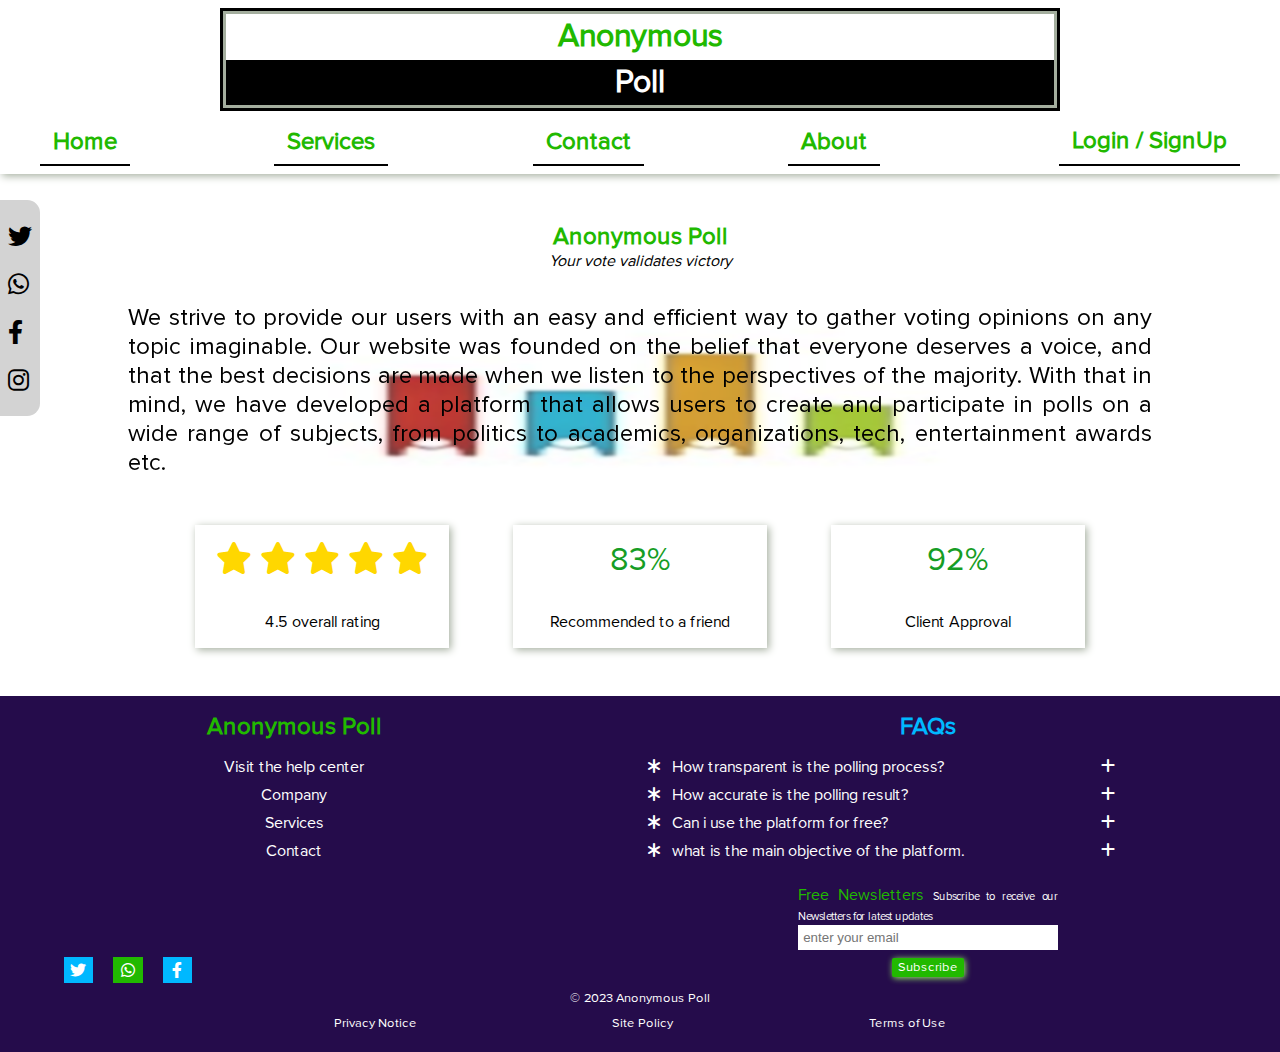
<file: html/about-page.html>
<!DOCTYPE html>
<html lang="en">
<head>
  <meta charset="UTF-8">
  <meta http-equiv="X-UA-Compatible" content="IE=edge">
  <meta name="viewport" content="width=device-width, initial-scale=1.0">
  <meta name="author" content="Afure Ofega">
  <meta name="description" content="This is a voting website">
  <title>Anonymous Poll</title>
  <link rel="shortcut icon" href="../image/logo.JPG" type="image/x-icon">
  <link rel="stylesheet" href="../fontawesome-free-6.2.1-web/css/all.min.css">
  <link rel="stylesheet" href="../css/style.css">
  <link rel="stylesheet" href="../css/desktop.css">
  <link rel="stylesheet" href="../css/next-mobile.css">
  <link rel="stylesheet" href="../css/next-desktop.css">
</head>
<body>

  <!-- ------------------------------------header---------------------------------- -->
  <header>

    <div class="wrapper nav-wrapper">
      <div class="logo-link">
        <a href="../index.html">
          <div class="nav-title">
            <h1>Anonymous</h1>
            <h1>Poll</h1>
          </div>
        </a>
      </div>
      <nav class="nav">
        <div class="nav-icon">
          <span>
            <i class="fa fa-bars" id="toggleBar" onclick="function()"></i>
          </span>
          <div class="icn" id="toggleUser" onclick="function()">
            <i class="fa-solid fa-circle-user"></i>
            <i class="fa-solid fa-chevron-down"></i>
          </div>
        </div>
        <div class="nav-content">
          <div class="nav-list">
            <ul id="navList">
              <li><a href="../index.html">Home</a></li>
              <li><a href="./service-page.html">Services</a></li>
              <li><a href="./contact-page.html">Contact</a></li>
              <li><a href="./about-page.html">About</a></li>
            </ul>
          </div>
          <div class="nav-log" id="navLog">
            <div class="nav-log-link">
              <a href="./login.html">Login</a> <p>/</p>
              <a href="./signup.html">SignUp</a>
              <span>
              </span>
            </div>
          </div>
        </div>
      </nav>
    </div>

  </header>

  <!-- -------------------------------------main----------------------------------- -->
  <main>

    <div class="fixed-icn">
      <i class="fa-brands fa-twitter"></i>
      <i class="fa-brands fa-whatsapp"></i>
      <i class="fa-brands fa-facebook-f"></i>
      <i class="fa-brands fa-instagram"></i>
    </div>
    <div class="wrapper">
      <div class="about-content-bg">
        <div class="about-content">
          <div class="about-title">
            <h3>Anonymous Poll</h3>
            <p>Your vote validates victory</p>
          </div>
          <div class="about-msg-bg">
            <div class="about-msg">We strive to provide our users with an easy and efficient way to gather voting opinions on any topic imaginable.
            Our website was founded on the belief that everyone deserves a voice, and that the best decisions are made when we listen to the perspectives of the majority. With that in mind, we have developed a platform that allows users to create and participate in polls on a wide range of subjects, from politics to academics, organizations, tech, entertainment awards etc.</div>
          </div>
          <div class="about-rating">
            <div class="overall">
              <div class="about-per">
                <i class="fa-sharp fa-solid fa-star"></i>
                <i class="fa-sharp fa-solid fa-star"></i>
                <i class="fa-sharp fa-solid fa-star"></i>
                <i class="fa-sharp fa-solid fa-star"></i>
                <i class="fa-sharp fa-solid fa-star"></i>
              </div>
              <p>4.5 overall rating</p>
            </div>
            <div class="recommend">
              <div class="about-per">83%</div>
              <p>Recommended to a friend</p>
            </div>
            <div class="approval">
              <div class="about-per">92%</div>
              <p>Client Approval</p>
            </div>
          </div>
        </div>
      </div>
    </div>
    
  </main>
  
  <!-- ------------------------------------footer---------------------------------- -->
  <footer>
    
    <div class="wrapper footer-wrapper">
      <div class="footer-content">
        <div class="footer-details">
          <h3>Anonymous Poll</h3>
          <div class="details-content">
            <p><a href="">Visit the help center</a></p>
            <p><a href="../html/about-page.html">Company</a></p>
            <p><a href="../html/service-page.html">Services</a></p>
            <p><a href="../html/contact-page.html">Contact</a></p>
          </div>
          <div class="details-icon">
            <i class="fa-brands fa-twitter"></i>
            <i class="fa-brands fa-whatsapp"></i>
            <i class="fa-brands fa-facebook-f"></i>
          </div>
        </div>
        <div class="faq">
          <div class="faq-details">
            <h3>FAQs</h3>
            <details>
              <summary>
                <div class="dtl-icn">
                  <i class="fa fa-plus"></i>
                </div>
                <div class="dtl-sum">
                  <i class="fa-solid fa-asterisk"></i> How transparent is the polling process?
                </div>
              </summary>
              <p>The polling process is very much transparent. Each voter gets a unique id generated buy us that can only be used one time for voting, the id must be confirmed and verified by our verification system for it to be active for voting.</p>
            </details>
            <details>
              <summary>
                <div class="dtl-icn">
                  <i class="fa fa-plus"></i>
                </div>
                <div class="dtl-sum">
                  <i class="fa-solid fa-asterisk"></i> How accurate is the polling result?
                </div>
              </summary>
              <p>this platform was developed by some of our best developers in the tech industry with careful thought, it has undergone quite a number of successful testing before it was released to the public. Therefor the accuracy of it's results is quite satisfying</p>
            </details>
            <details>
              <summary>
                <div class="dtl-icn">
                  <i class="fa fa-plus"></i>
                </div>
                <div class="dtl-sum">
                  <i class="fa-solid fa-asterisk"></i> Can i use the platform for free?
                </div>
              </summary>
              <p>This platform is free to all users, users can also upgrade to our premium subscription for other advance and extra services we offer.</p>
            </details>
            <details>
              <summary>
                <div class="dtl-icn">
                  <i class="fa fa-plus"></i>
                </div>
                <div class="dtl-sum">
                  <i class="fa-solid fa-asterisk"></i> what is the main objective of the platform.
                </div>
              </summary>
              <p>Our goal is to ensure transparency and accuracy in the polling system.</p>
            </details>
          </div>
          <div class="faq-nsl">
            <label for="">Free Newsletters <span>Subscribe to receive our Newsletters for latest updates</span> </label>
            <input type="email" name="" id="" placeholder="enter your email">
            <div class="faq-btn"><a href="">Subscribe</a></div>
          </div>
        </div>
      </div>
      <div class="footer-abt">
        <p>&copy 2023 Anonymous Poll</p>
        <div class="p-t">
          <p>Privacy Notice</p>
          <p>Site Policy</p>
          <p>Terms of Use</p>
        </div>
      </div>
    </div>

  </footer>


  <script src="../js/index.js"></script>
  
</body>
</html>
</file>
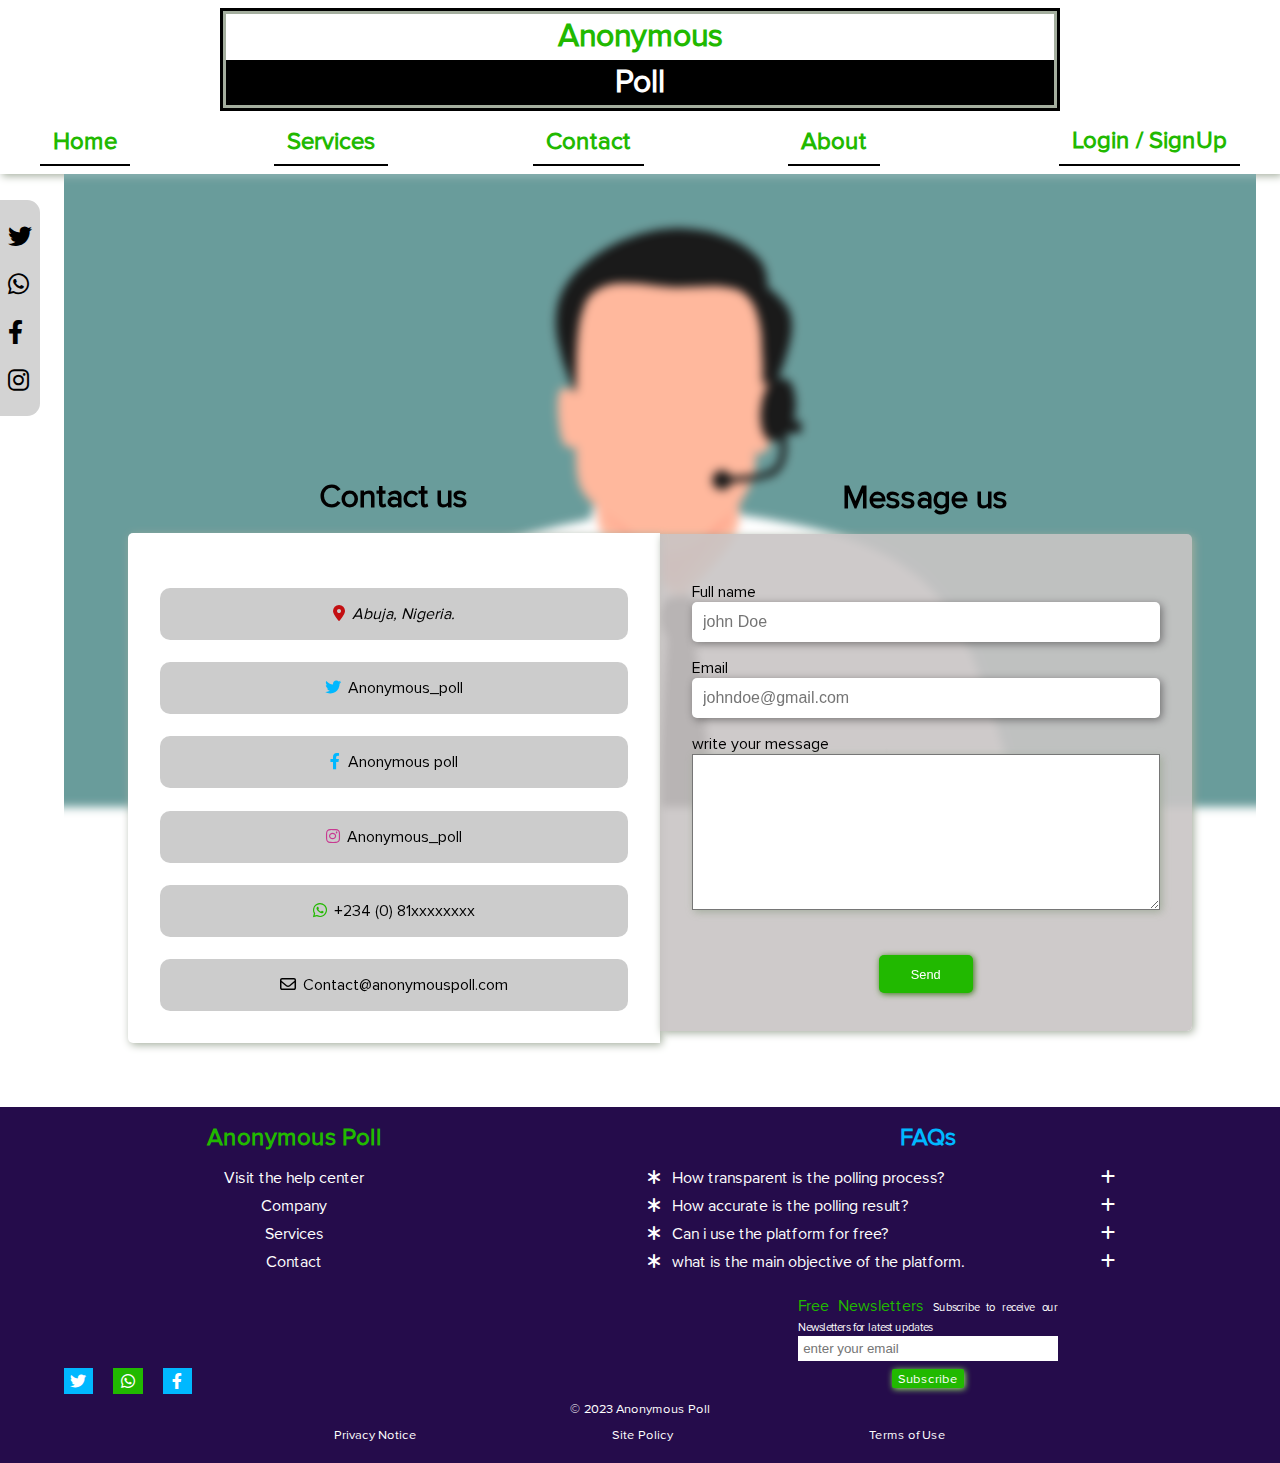
<file: html/contact-page.html>
<!DOCTYPE html>
<html lang="en">
<head>
  <meta charset="UTF-8">
  <meta http-equiv="X-UA-Compatible" content="IE=edge">
  <meta name="viewport" content="width=device-width, initial-scale=1.0">
  <meta name="author" content="Afure Ofega">
  <meta name="description" content="This is a voting website">
  <title>Anonymous Poll</title>
  <link rel="shortcut icon" href="../image/logo.JPG" type="image/x-icon">
  <link rel="stylesheet" href="../fontawesome-free-6.2.1-web/css/all.min.css">
  <link rel="stylesheet" href="../css/style.css">
  <link rel="stylesheet" href="../css/desktop.css">
  <link rel="stylesheet" href="../css/next-mobile.css">
  <link rel="stylesheet" href="../css/next-desktop.css">
</head>
<body>

  <!-- ------------------------------------header---------------------------------- -->
  <header>

    <div class="wrapper nav-wrapper">
      <div class="logo-link">
        <a href="../index.html">
          <div class="nav-title">
            <h1>Anonymous</h1>
            <h1>Poll</h1>
          </div>
        </a>
      </div>
      <nav class="nav">
        <div class="nav-icon">
          <span>
            <i class="fa fa-bars" id="toggleBar" onclick="function()"></i>
          </span>
          <div class="icn" id="toggleUser" onclick="function()">
            <i class="fa-solid fa-circle-user"></i>
            <i class="fa-solid fa-chevron-down"></i>
          </div>
        </div>
        <div class="nav-content">
          <div class="nav-list">
            <ul id="navList">
              <li><a href="../index.html">Home</a></li>
              <li><a href="./service-page.html">Services</a></li>
              <li><a href="./contact-page.html">Contact</a></li>
              <li><a href="./about-page.html">About</a></li>
            </ul>
          </div>
          <div class="nav-log" id="navLog">
            <div class="nav-log-link">
              <a href="./login.html">Login</a> <p>/</p>
              <a href="./signup.html">SignUp</a>
              <span>
              </span>
            </div>
          </div>
        </div>
      </nav>
    </div>

  </header>

  <!-- -------------------------------------main----------------------------------- -->
  <main>

    <div class="fixed-icn">
      <i class="fa-brands fa-twitter"></i>
      <i class="fa-brands fa-whatsapp"></i>
      <i class="fa-brands fa-facebook-f"></i>
      <i class="fa-brands fa-instagram"></i>
    </div>
    <div class="wrapper">
      <div class="contact-content-bg">
        <div class="contact-content">
          <div class="contact-details">
            <h3>Contact us</h3>
            <div class="contact-dtl">
              <div><i class="fa-solid fa-location-dot"></i> <Address>Abuja, Nigeria.</Address></div>
              <div><i class="fa-brands fa-twitter"></i> Anonymous_poll</div>
              <div><i class="fa-brands fa-facebook-f"></i> Anonymous poll</div>
              <div><i class="fa-brands fa-instagram"></i> Anonymous_poll</div>
              <div><i class="fa-brands fa-whatsapp"></i> +234 (0) 81xxxxxxxx</div>
              <div><i class="fa-regular fa-envelope"></i> Contact@anonymouspoll.com</div>
            </div>
          </div>
          <div class="contact-msg">
            <h3>Message us</h3>
            <div class="contact-msg-details">
              <div>
                <span>
                  <label for="">Full name</label>
                  <input type="text" placeholder="john Doe">
                </span>
                <span>
                  <label for="">Email</label>
                  <input type="email" name="" id="" placeholder="johndoe@gmail.com">
                </span>
                <span>
                  <label for="">write your message</label>
                  <textarea name="" id="" cols="30" rows="10"></textarea>
                </span>
                <div class="gen-btn">
                  <button type="submit">Send</button>
                </div>
              </div>
            </div>
          </div>
        </div>
      </div>
    </div>
    
  </main>
  
  <!-- ------------------------------------footer---------------------------------- -->
  <footer>
    
    <div class="wrapper footer-wrapper">
      <div class="footer-content">
        <div class="footer-details">
          <h3>Anonymous Poll</h3>
          <div class="details-content">
            <p><a href="">Visit the help center</a></p>
            <p><a href="../html/about-page.html">Company</a></p>
            <p><a href="../html/service-page.html">Services</a></p>
            <p><a href="../html/contact-page.html">Contact</a></p>
          </div>
          <div class="details-icon">
            <i class="fa-brands fa-twitter"></i>
            <i class="fa-brands fa-whatsapp"></i>
            <i class="fa-brands fa-facebook-f"></i>
          </div>
        </div>
        <div class="faq">
          <div class="faq-details">
            <h3>FAQs</h3>
            <details>
              <summary>
                <div class="dtl-icn">
                  <i class="fa fa-plus"></i>
                </div>
                <div class="dtl-sum">
                  <i class="fa-solid fa-asterisk"></i> How transparent is the polling process?
                </div>
              </summary>
              <p>The polling process is very much transparent. Each voter gets a unique id generated buy us that can only be used one time for voting, the id must be confirmed and verified by our verification system for it to be active for voting.</p>
            </details>
            <details>
              <summary>
                <div class="dtl-icn">
                  <i class="fa fa-plus"></i>
                </div>
                <div class="dtl-sum">
                  <i class="fa-solid fa-asterisk"></i> How accurate is the polling result?
                </div>
              </summary>
              <p>this platform was developed by some of our best developers in the tech industry with careful thought, it has undergone quite a number of successful testing before it was released to the public. Therefor the accuracy of it's results is quite satisfying</p>
            </details>
            <details>
              <summary>
                <div class="dtl-icn">
                  <i class="fa fa-plus"></i>
                </div>
                <div class="dtl-sum">
                  <i class="fa-solid fa-asterisk"></i> Can i use the platform for free?
                </div>
              </summary>
              <p>This platform is free to all users, users can also upgrade to our premium subscription for other advance and extra services we offer.</p>
            </details>
            <details>
              <summary>
                <div class="dtl-icn">
                  <i class="fa fa-plus"></i>
                </div>
                <div class="dtl-sum">
                  <i class="fa-solid fa-asterisk"></i> what is the main objective of the platform.
                </div>
              </summary>
              <p>Our goal is to ensure transparency and accuracy in the polling system.</p>
            </details>
          </div>
          <div class="faq-nsl">
            <label for="">Free Newsletters <span>Subscribe to receive our Newsletters for latest updates</span> </label>
            <input type="email" name="" id="" placeholder="enter your email">
            <div class="faq-btn"><a href="">Subscribe</a></div>
          </div>
        </div>
      </div>
      <div class="footer-abt">
        <p>&copy 2023 Anonymous Poll</p>
        <div class="p-t">
          <p>Privacy Notice</p>
          <p>Site Policy</p>
          <p>Terms of Use</p>
        </div>
      </div>
    </div>

  </footer>


  <script src="../js/index.js"></script>
  
</body>
</html>
</file>
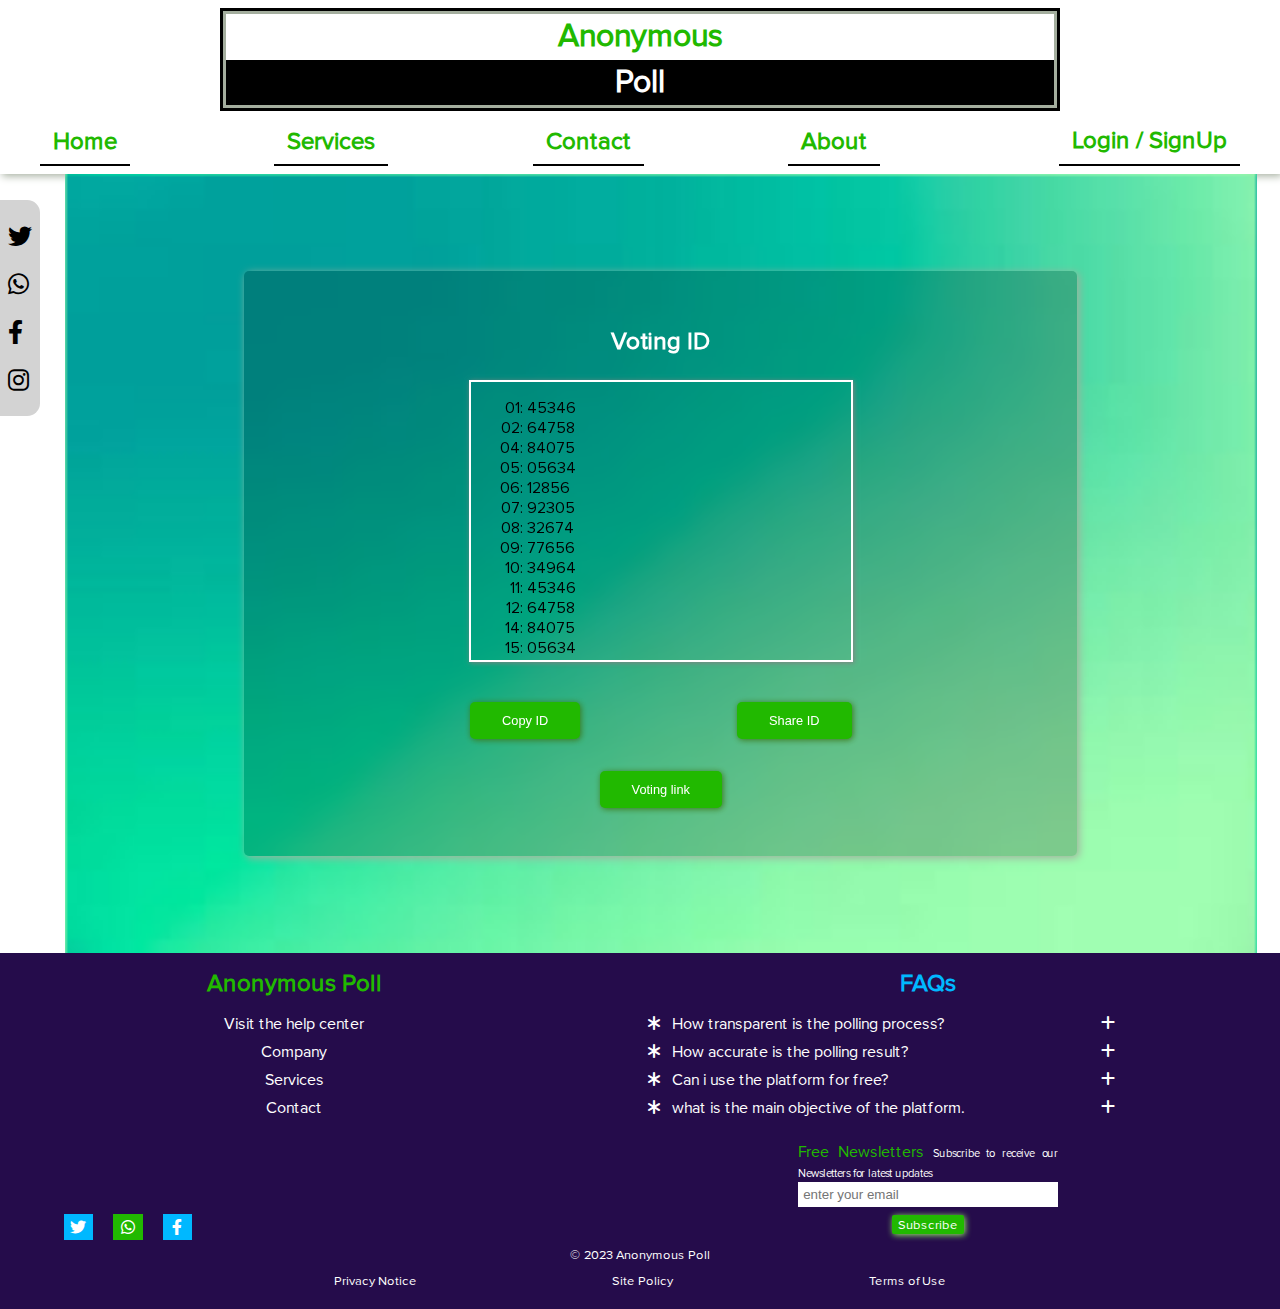
<file: html/id-page.html>
<!DOCTYPE html>
<html lang="en">
<head>
  <meta charset="UTF-8">
  <meta http-equiv="X-UA-Compatible" content="IE=edge">
  <meta name="viewport" content="width=device-width, initial-scale=1.0">
  <meta name="author" content="Afure Ofega">
  <meta name="description" content="This is a voting website">
  <title>Anonymous Poll</title>
  <link rel="shortcut icon" href="../image/logo.JPG" type="image/x-icon">
  <link rel="stylesheet" href="../fontawesome-free-6.2.1-web/css/all.min.css">
  <link rel="stylesheet" href="../css/style.css">
  <link rel="stylesheet" href="../css/desktop.css">
  <link rel="stylesheet" href="../css/next-mobile.css">
  <link rel="stylesheet" href="../css/next-desktop.css">
</head>
<body>

  <!-- ------------------------------------header---------------------------------- -->
  <header>

    <div class="wrapper nav-wrapper">
      <div class="logo-link">
        <a href="../index.html">
          <div class="nav-title">
            <h1>Anonymous</h1>
            <h1>Poll</h1>
          </div>
        </a>
      </div>
      <nav class="nav">
        <div class="nav-icon">
          <span>
            <i class="fa fa-bars" id="toggleBar" onclick="function()"></i>
          </span>
          <div class="icn" id="toggleUser" onclick="function()">
            <i class="fa-solid fa-circle-user"></i>
            <i class="fa-solid fa-chevron-down"></i>
          </div>
        </div>
        <div class="nav-content">
          <div class="nav-list">
            <ul id="navList">
              <li><a href="../index.html">Home</a></li>
              <li><a href="./service-page.html">Services</a></li>
              <li><a href="./contact-page.html">Contact</a></li>
              <li><a href="./about-page.html">About</a></li>
            </ul>
          </div>
          <div class="nav-log" id="navLog">
            <div class="nav-log-link">
              <a href="./login.html">Login</a> <p>/</p>
              <a href="./signup.html">SignUp</a>
              <span>
              </span>
            </div>
          </div>
        </div>
      </nav>
    </div>

  </header>

  <!-- -------------------------------------main----------------------------------- -->
  <main>

    <div class="fixed-icn">
      <i class="fa-brands fa-twitter"></i>
      <i class="fa-brands fa-whatsapp"></i>
      <i class="fa-brands fa-facebook-f"></i>
      <i class="fa-brands fa-instagram"></i>
    </div>
    <div class="wrapper page-content-wrapper">
      <div class="id-section-bg">
        <div class="id-section">
          <h3>Voting ID</h3>
          <div class="id-info">
            <div class="id-details">
              <div class="ids">
                <span>01:</span> 45346 <br>
                <span>02:</span> 64758 <br>
                <span>04:</span> 84075 <br>
                <span>05:</span> 05634 <br>
                <span>06:</span> 12856 <br>
                <span>07:</span> 92305 <br>
                <span>08:</span> 32674 <br>
                <span>09:</span> 77656 <br>
                <span>10:</span> 34964 <br>
                <span>11:</span> 45346 <br>
                <span>12:</span> 64758 <br>
                <span>14:</span> 84075 <br>
                <span>15:</span> 05634 <br>
                <span>16:</span> 12856 <br>
                <span>17:</span> 92305 <br>
                <span>18:</span> 32674 <br>
                <span>19:</span> 77656 <br>
                <span>20:</span> 34964 <br>
              </div>
            </div>
            <div class="id-btn">
              <div class="gen-btn">
                <button type="submit">Copy ID</button>
              </div>
              <div class="gen-btn">
                <button type="submit">Share ID</button>
              </div>
            </div>
            <div class="gen-btn">
              <a href="./veri-page.html"><button type="submit">Voting link</button></a>
            </div>
          </div>
        </div>
      </div>
    </div>
    
  </main>
  
  <!-- ------------------------------------footer---------------------------------- -->
  <footer>
    
    <div class="wrapper footer-wrapper">
      <div class="footer-content">
        <div class="footer-details">
          <h3>Anonymous Poll</h3>
          <div class="details-content">
            <p><a href="">Visit the help center</a></p>
            <p><a href="../html/about-page.html">Company</a></p>
            <p><a href="../html/service-page.html">Services</a></p>
            <p><a href="../html/contact-page.html">Contact</a></p>
          </div>
          <div class="details-icon">
            <i class="fa-brands fa-twitter"></i>
            <i class="fa-brands fa-whatsapp"></i>
            <i class="fa-brands fa-facebook-f"></i>
          </div>
        </div>
        <div class="faq">
          <div class="faq-details">
            <h3>FAQs</h3>
            <details>
              <summary>
                <div class="dtl-icn">
                  <i class="fa fa-plus"></i>
                </div>
                <div class="dtl-sum">
                  <i class="fa-solid fa-asterisk"></i> How transparent is the polling process?
                </div>
              </summary>
              <p>The polling process is very much transparent. Each voter gets a unique id generated buy us that can only be used one time for voting, the id must be confirmed and verified by our verification system for it to be active for voting.</p>
            </details>
            <details>
              <summary>
                <div class="dtl-icn">
                  <i class="fa fa-plus"></i>
                </div>
                <div class="dtl-sum">
                  <i class="fa-solid fa-asterisk"></i> How accurate is the polling result?
                </div>
              </summary>
              <p>this platform was developed by some of our best developers in the tech industry with careful thought, it has undergone quite a number of successful testing before it was released to the public. Therefor the accuracy of it's results is quite satisfying</p>
            </details>
            <details>
              <summary>
                <div class="dtl-icn">
                  <i class="fa fa-plus"></i>
                </div>
                <div class="dtl-sum">
                  <i class="fa-solid fa-asterisk"></i> Can i use the platform for free?
                </div>
              </summary>
              <p>This platform is free to all users, users can also upgrade to our premium subscription for other advance and extra services we offer.</p>
            </details>
            <details>
              <summary>
                <div class="dtl-icn">
                  <i class="fa fa-plus"></i>
                </div>
                <div class="dtl-sum">
                  <i class="fa-solid fa-asterisk"></i> what is the main objective of the platform.
                </div>
              </summary>
              <p>Our goal is to ensure transparency and accuracy in the polling system.</p>
            </details>
          </div>
          <div class="faq-nsl">
            <label for="">Free Newsletters <span>Subscribe to receive our Newsletters for latest updates</span> </label>
            <input type="email" name="" id="" placeholder="enter your email">
            <div class="faq-btn"><a href="">Subscribe</a></div>
          </div>
        </div>
      </div>
      <div class="footer-abt">
        <p>&copy 2023 Anonymous Poll</p>
        <div class="p-t">
          <p>Privacy Notice</p>
          <p>Site Policy</p>
          <p>Terms of Use</p>
        </div>
      </div>
    </div>

  </footer>


  <script src="../js/index.js"></script>
  
</body>
</html>
</file>
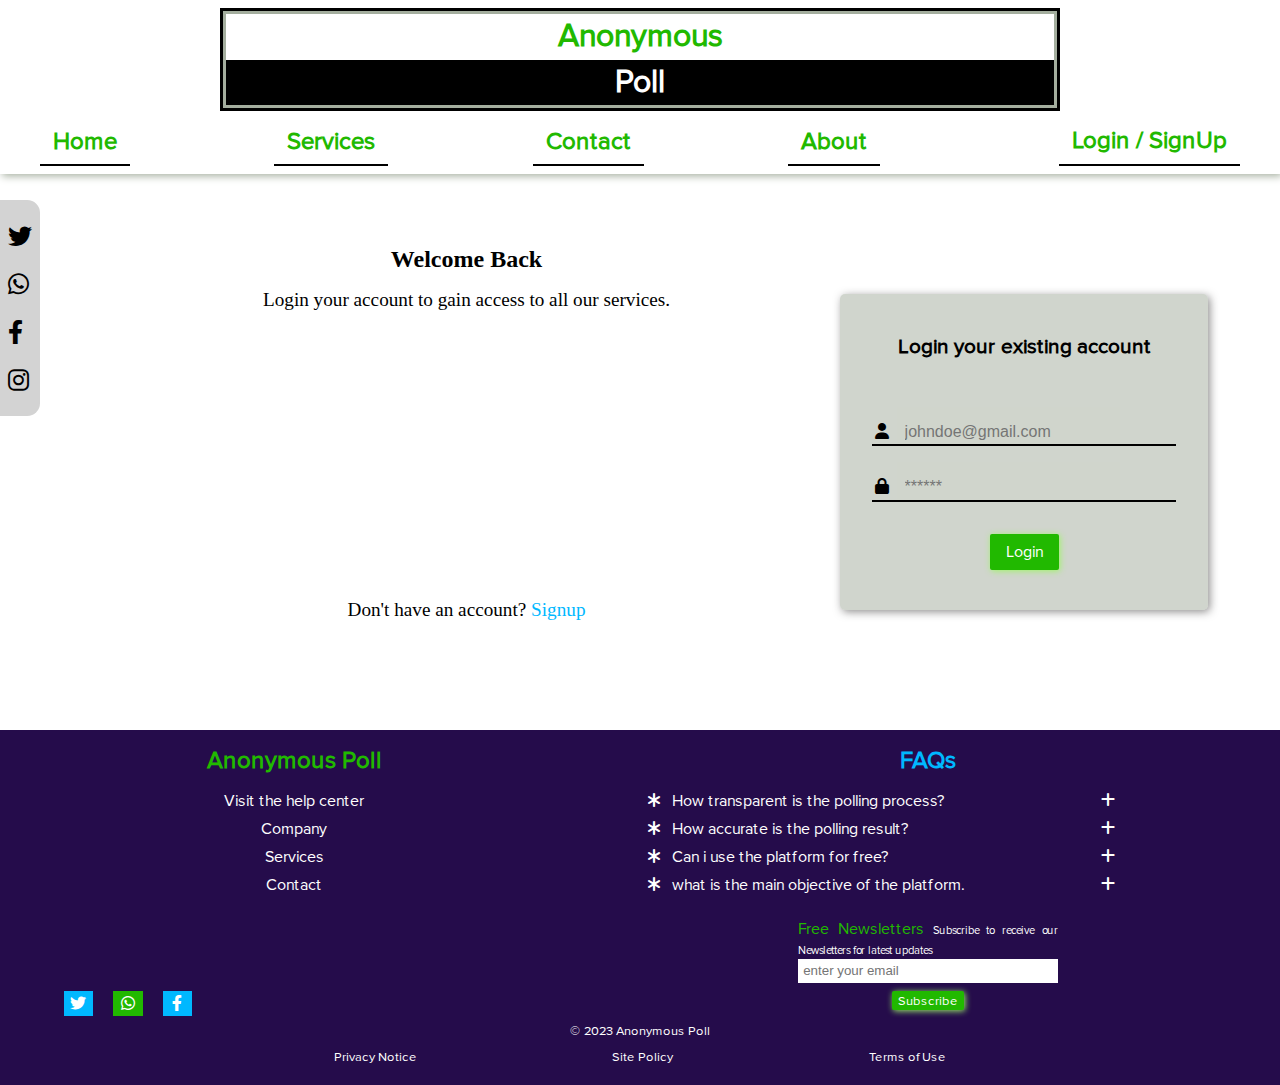
<file: html/login.html>
<!DOCTYPE html>
<html lang="en">
<head>
  <meta charset="UTF-8">
  <meta http-equiv="X-UA-Compatible" content="IE=edge">
  <meta name="viewport" content="width=device-width, initial-scale=1.0">
  <meta name="author" content="Afure Ofega">
  <meta name="description" content="This is a voting website">
  <title>Anonymous Poll</title>
  <link rel="shortcut icon" href="../image/logo.JPG" type="image/x-icon">
  <link rel="stylesheet" href="../fontawesome-free-6.2.1-web/css/all.min.css">
  <link rel="stylesheet" href="../css/style.css">
  <link rel="stylesheet" href="../css/desktop.css">
  <link rel="stylesheet" href="../css/next-mobile.css">
  <link rel="stylesheet" href="../css/next-desktop.css">
</head>
<body>

  <!-- ------------------------------------header---------------------------------- -->
  <header>

    <div class="wrapper nav-wrapper">
      <div class="logo-link">
        <a href="../index.html">
          <div class="nav-title">
            <h1>Anonymous</h1>
            <h1>Poll</h1>
          </div>
        </a>
      </div>
      <nav class="nav">
        <div class="nav-icon">
          <span>
            <i class="fa fa-bars" id="toggleBar" onclick="function()"></i>
          </span>
          <div class="icn" id="toggleUser" onclick="function()">
            <i class="fa-solid fa-circle-user"></i>
            <i class="fa-solid fa-chevron-down"></i>
          </div>
        </div>
        <div class="nav-content">
          <div class="nav-list">
            <ul id="navList">
              <li><a href="../index.html">Home</a></li>
              <li><a href="./service-page.html">Services</a></li>
              <li><a href="./contact-page.html">Contact</a></li>
              <li><a href="./about-page.html">About</a></li>
            </ul>
          </div>
          <div class="nav-log" id="navLog">
            <div class="nav-log-link">
              <a href="./login.html">Login</a> <p>/</p>
              <a href="./signup.html">SignUp</a>
              <span>
              </span>
            </div>
          </div>
        </div>
      </nav>
    </div>

  </header>

  <!-- -------------------------------------main----------------------------------- -->
  <main>

    <div class="fixed-icn">
      <i class="fa-brands fa-twitter"></i>
      <i class="fa-brands fa-whatsapp"></i>
      <i class="fa-brands fa-facebook-f"></i>
      <i class="fa-brands fa-instagram"></i>
    </div>
    <div class="wrapper">
      <div class="content-log-bg">
        <div class="login-msg">
          <div class="login-msg-row1">Welcome Back <p>Login your account to gain access to all our services.</p></div>
          <div class="login-msg-row2">
            Don't have an account? <a href="./signup.html">Signup</a>
          </div>
        </div>
        <div class="content-log">
          <h3>Login your existing account</h3>
          <span>
            <i class="fa-solid fa-user"></i>
            <input type="email" name="" id="" placeholder="johndoe@gmail.com">
          </span>
          <span>
            <i class="fa-solid fa-lock"></i>
            <input type="password" name="" id="" placeholder="******">
          </span>
          <div class="log-btn"><a href="">Login</a></div>
          <div class="no-acc">Don't have an account? <a href="./signup.html">Signup</a></div>
        </div>
      </div>
    </div>
    
  </main>
  
  <!-- ------------------------------------footer---------------------------------- -->
  <footer>
    
    <div class="wrapper footer-wrapper">
      <div class="footer-content">
        <div class="footer-details">
          <h3>Anonymous Poll</h3>
          <div class="details-content">
            <p><a href="">Visit the help center</a></p>
            <p><a href="../html/about-page.html">Company</a></p>
            <p><a href="../html/service-page.html">Services</a></p>
            <p><a href="../html/contact-page.html">Contact</a></p>
          </div>
          <div class="details-icon">
            <i class="fa-brands fa-twitter"></i>
            <i class="fa-brands fa-whatsapp"></i>
            <i class="fa-brands fa-facebook-f"></i>
          </div>
        </div>
        <div class="faq">
          <div class="faq-details">
            <h3>FAQs</h3>
            <details>
              <summary>
                <div class="dtl-icn">
                  <i class="fa fa-plus"></i>
                </div>
                <div class="dtl-sum">
                  <i class="fa-solid fa-asterisk"></i> How transparent is the polling process?
                </div>
              </summary>
              <p>The polling process is very much transparent. Each voter gets a unique id generated buy us that can only be used one time for voting, the id must be confirmed and verified by our verification system for it to be active for voting.</p>
            </details>
            <details>
              <summary>
                <div class="dtl-icn">
                  <i class="fa fa-plus"></i>
                </div>
                <div class="dtl-sum">
                  <i class="fa-solid fa-asterisk"></i> How accurate is the polling result?
                </div>
              </summary>
              <p>this platform was developed by some of our best developers in the tech industry with careful thought, it has undergone quite a number of successful testing before it was released to the public. Therefor the accuracy of it's results is quite satisfying</p>
            </details>
            <details>
              <summary>
                <div class="dtl-icn">
                  <i class="fa fa-plus"></i>
                </div>
                <div class="dtl-sum">
                  <i class="fa-solid fa-asterisk"></i> Can i use the platform for free?
                </div>
              </summary>
              <p>This platform is free to all users, users can also upgrade to our premium subscription for other advance and extra services we offer.</p>
            </details>
            <details>
              <summary>
                <div class="dtl-icn">
                  <i class="fa fa-plus"></i>
                </div>
                <div class="dtl-sum">
                  <i class="fa-solid fa-asterisk"></i> what is the main objective of the platform.
                </div>
              </summary>
              <p>Our goal is to ensure transparency and accuracy in the polling system.</p>
            </details>
          </div>
          <div class="faq-nsl">
            <label for="">Free Newsletters <span>Subscribe to receive our Newsletters for latest updates</span> </label>
            <input type="email" name="" id="" placeholder="enter your email">
            <div class="faq-btn"><a href="">Subscribe</a></div>
          </div>
        </div>
      </div>
      <div class="footer-abt">
        <p>&copy 2023 Anonymous Poll</p>
        <div class="p-t">
          <p>Privacy Notice</p>
          <p>Site Policy</p>
          <p>Terms of Use</p>
        </div>
      </div>
    </div>

  </footer>


  <script src="../js/index.js"></script>
  
</body>
</html>
</file>
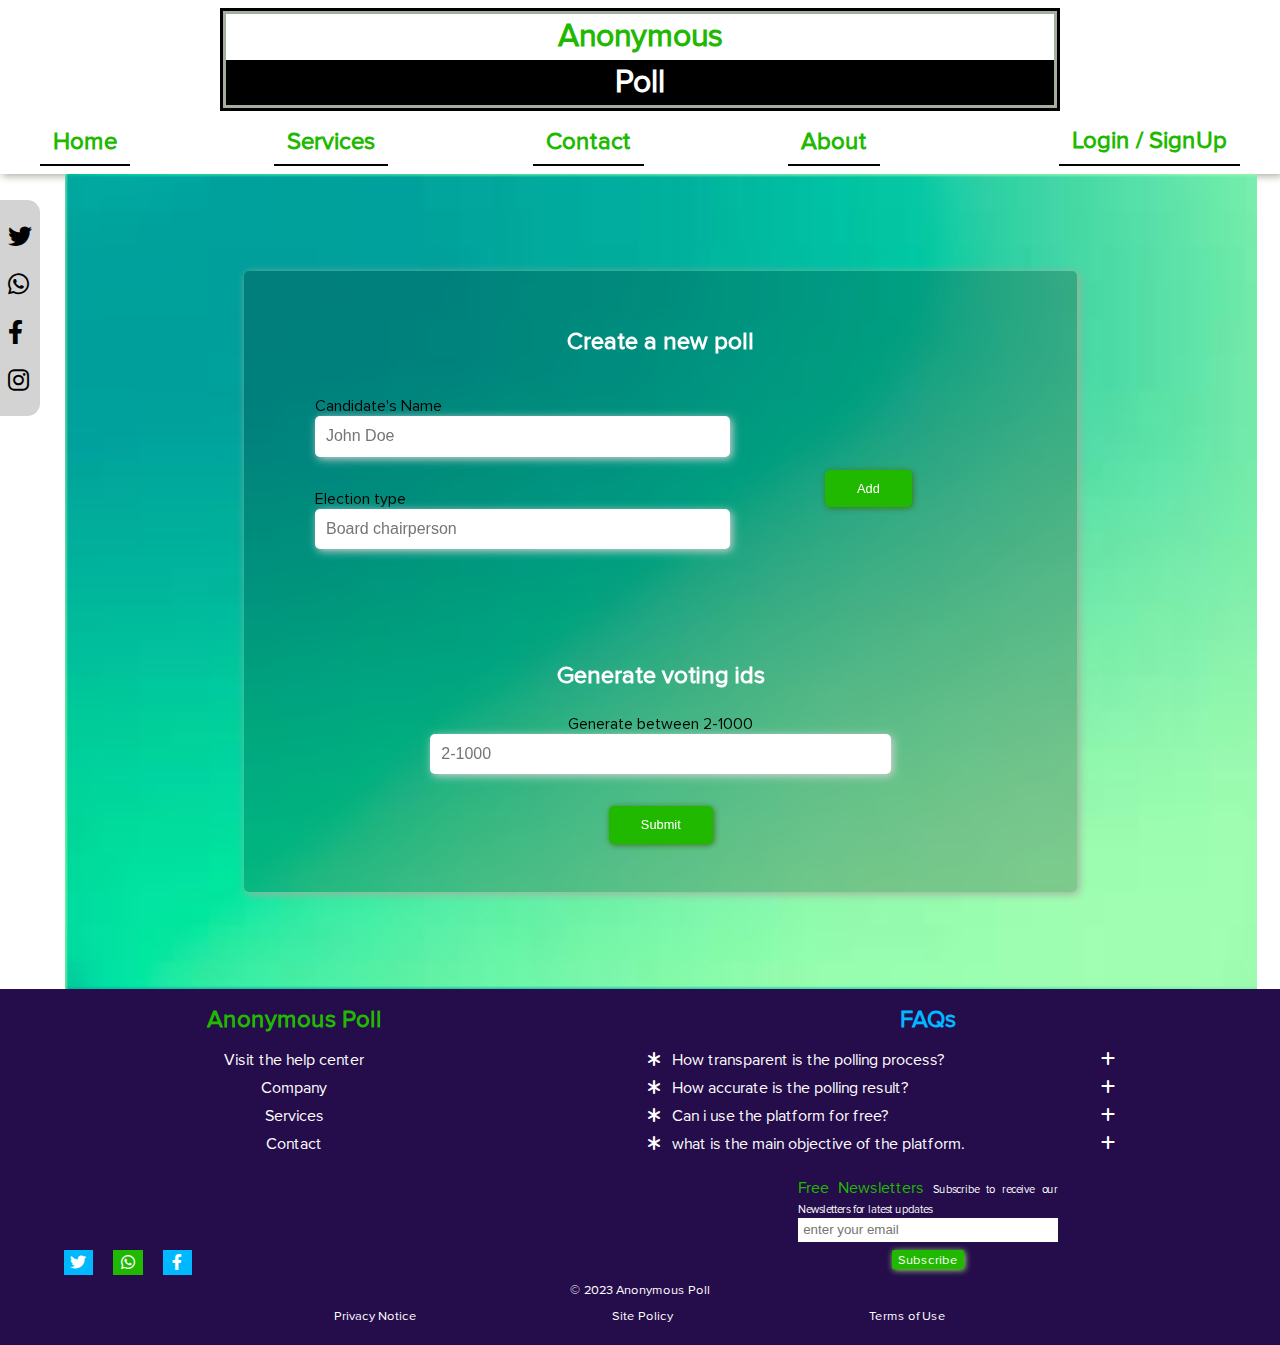
<file: html/poll-page.html>
<!DOCTYPE html>
<html lang="en">
<head>
  <meta charset="UTF-8">
  <meta http-equiv="X-UA-Compatible" content="IE=edge">
  <meta name="viewport" content="width=device-width, initial-scale=1.0">
  <meta name="author" content="Afure Ofega">
  <meta name="description" content="This is a voting website">
  <title>Anonymous Poll</title>
  <link rel="shortcut icon" href="../image/logo.JPG" type="image/x-icon">
  <link rel="stylesheet" href="../fontawesome-free-6.2.1-web/css/all.min.css">
  <link rel="stylesheet" href="../css/style.css">
  <link rel="stylesheet" href="../css/desktop.css">
  <link rel="stylesheet" href="../css/next-mobile.css">
  <link rel="stylesheet" href="../css/next-desktop.css">
</head>
<body>

  <!-- ------------------------------------header---------------------------------- -->
  <header>

    <div class="wrapper nav-wrapper">
      <div class="logo-link">
        <a href="../index.html">
          <div class="nav-title">
            <h1>Anonymous</h1>
            <h1>Poll</h1>
          </div>
        </a>
      </div>
      <nav class="nav">
        <div class="nav-icon">
          <span>
            <i class="fa fa-bars" id="toggleBar" onclick="function()"></i>
          </span>
          <div class="icn" id="toggleUser" onclick="function()">
            <i class="fa-solid fa-circle-user"></i>
            <i class="fa-solid fa-chevron-down"></i>
          </div>
        </div>
        <div class="nav-content">
          <div class="nav-list">
            <ul id="navList">
              <li><a href="../index.html">Home</a></li>
              <li><a href="./service-page.html">Services</a></li>
              <li><a href="./contact-page.html">Contact</a></li>
              <li><a href="./about-page.html">About</a></li>
            </ul>
          </div>
          <div class="nav-log" id="navLog">
            <div class="nav-log-link">
              <a href="./login.html">Login</a> <p>/</p>
              <a href="./signup.html">SignUp</a>
              <span>
              </span>
            </div>
          </div>
        </div>
      </nav>
    </div>

  </header>

  <!-- -------------------------------------main----------------------------------- -->
  <main>

    <div class="fixed-icn">
      <i class="fa-brands fa-twitter"></i>
      <i class="fa-brands fa-whatsapp"></i>
      <i class="fa-brands fa-facebook-f"></i>
      <i class="fa-brands fa-instagram"></i>
    </div>
    <div class="wrapper page-content-wrapper">
      <div class="poll-section-bg">
        <div class="poll-section">
          <h3>Create a new poll</h3>
          <div class="poll-info">
            <div class="poll-details">
              <span>
                <label for="">Candidate's Name</label>
                <input type="text" placeholder="John Doe">
              </span>
              <span>
                <label for="">Election type</label>
                <input type="text" placeholder="Board chairperson">
              </span>
            </div>
            <div class="gen-btn">
              <button type="submit">Add</button>
            </div>
          </div>
          <div class="poll-gen-id">
            <h3>Generate voting ids</h3>
            <label for="">Generate between 2-1000</label>
            <input type="number" name="" id="" placeholder="2-1000">
          </div>
          <div class="gen-btn">
            <a href="./id-page.html"><button type="submit">Submit</button></a>
          </div>
        </div>
      </div>
    </div>
    
  </main>
  
  <!-- ------------------------------------footer---------------------------------- -->
  <footer>
    
    <div class="wrapper footer-wrapper">
      <div class="footer-content">
        <div class="footer-details">
          <h3>Anonymous Poll</h3>
          <div class="details-content">
            <p><a href="">Visit the help center</a></p>
            <p><a href="../html/about-page.html">Company</a></p>
            <p><a href="../html/service-page.html">Services</a></p>
            <p><a href="../html/contact-page.html">Contact</a></p>
          </div>
          <div class="details-icon">
            <i class="fa-brands fa-twitter"></i>
            <i class="fa-brands fa-whatsapp"></i>
            <i class="fa-brands fa-facebook-f"></i>
          </div>
        </div>
        <div class="faq">
          <div class="faq-details">
            <h3>FAQs</h3>
            <details>
              <summary>
                <div class="dtl-icn">
                  <i class="fa fa-plus"></i>
                </div>
                <div class="dtl-sum">
                  <i class="fa-solid fa-asterisk"></i> How transparent is the polling process?
                </div>
              </summary>
              <p>The polling process is very much transparent. Each voter gets a unique id generated buy us that can only be used one time for voting, the id must be confirmed and verified by our verification system for it to be active for voting.</p>
            </details>
            <details>
              <summary>
                <div class="dtl-icn">
                  <i class="fa fa-plus"></i>
                </div>
                <div class="dtl-sum">
                  <i class="fa-solid fa-asterisk"></i> How accurate is the polling result?
                </div>
              </summary>
              <p>this platform was developed by some of our best developers in the tech industry with careful thought, it has undergone quite a number of successful testing before it was released to the public. Therefor the accuracy of it's results is quite satisfying</p>
            </details>
            <details>
              <summary>
                <div class="dtl-icn">
                  <i class="fa fa-plus"></i>
                </div>
                <div class="dtl-sum">
                  <i class="fa-solid fa-asterisk"></i> Can i use the platform for free?
                </div>
              </summary>
              <p>This platform is free to all users, users can also upgrade to our premium subscription for other advance and extra services we offer.</p>
            </details>
            <details>
              <summary>
                <div class="dtl-icn">
                  <i class="fa fa-plus"></i>
                </div>
                <div class="dtl-sum">
                  <i class="fa-solid fa-asterisk"></i> what is the main objective of the platform.
                </div>
              </summary>
              <p>Our goal is to ensure transparency and accuracy in the polling system.</p>
            </details>
          </div>
          <div class="faq-nsl">
            <label for="">Free Newsletters <span>Subscribe to receive our Newsletters for latest updates</span> </label>
            <input type="email" name="" id="" placeholder="enter your email">
            <div class="faq-btn"><a href="">Subscribe</a></div>
          </div>
        </div>
      </div>
      <div class="footer-abt">
        <p>&copy 2023 Anonymous Poll</p>
        <div class="p-t">
          <p>Privacy Notice</p>
          <p>Site Policy</p>
          <p>Terms of Use</p>
        </div>
      </div>
    </div>

  </footer>


  <script src="../js/index.js"></script>
  
</body>
</html>
</file>
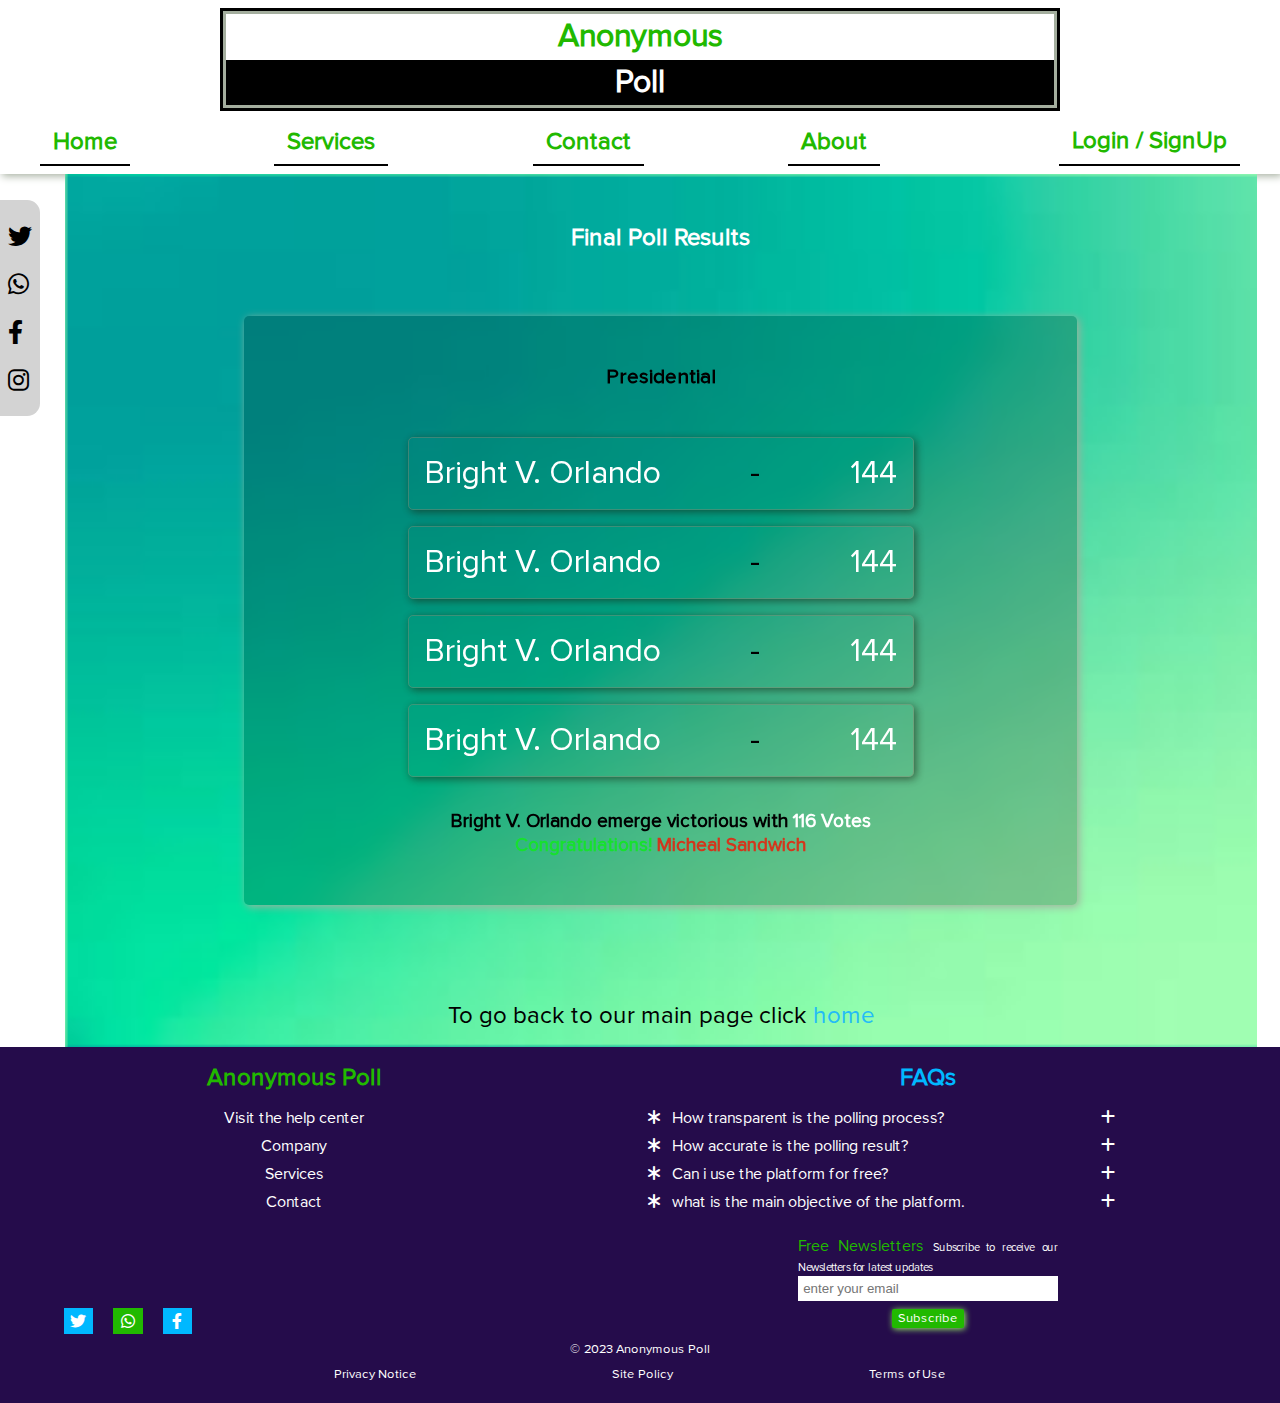
<file: html/results.html>
<!DOCTYPE html>
<html lang="en">
<head>
  <meta charset="UTF-8">
  <meta http-equiv="X-UA-Compatible" content="IE=edge">
  <meta name="viewport" content="width=device-width, initial-scale=1.0">
  <meta name="author" content="Afure Ofega">
  <meta name="description" content="This is a voting website">
  <title>Anonymous Poll</title>
  <link rel="shortcut icon" href="../image/logo.JPG" type="image/x-icon">
  <link rel="stylesheet" href="../fontawesome-free-6.2.1-web/css/all.min.css">
  <link rel="stylesheet" href="../css/style.css">
  <link rel="stylesheet" href="../css/desktop.css">
  <link rel="stylesheet" href="../css/next-mobile.css">
  <link rel="stylesheet" href="../css/next-desktop.css">
</head>
<body>

  <!-- ------------------------------------header---------------------------------- -->
  <header>

    <div class="wrapper nav-wrapper">
      <div class="logo-link">
        <a href="../index.html">
          <div class="nav-title">
            <h1>Anonymous</h1>
            <h1>Poll</h1>
          </div>
        </a>
      </div>
      <nav class="nav">
        <div class="nav-icon">
          <span>
            <i class="fa fa-bars" id="toggleBar" onclick="function()"></i>
          </span>
          <div class="icn" id="toggleUser" onclick="function()">
            <i class="fa-solid fa-circle-user"></i>
            <i class="fa-solid fa-chevron-down"></i>
          </div>
        </div>
        <div class="nav-content">
          <div class="nav-list">
            <ul id="navList">
              <li><a href="../index.html">Home</a></li>
              <li><a href="./service-page.html">Services</a></li>
              <li><a href="./contact-page.html">Contact</a></li>
              <li><a href="./about-page.html">About</a></li>
            </ul>
          </div>
          <div class="nav-log" id="navLog">
            <div class="nav-log-link">
              <a href="./login.html">Login</a> <p>/</p>
              <a href="./signup.html">SignUp</a>
              <span>
              </span>
            </div>
          </div>
        </div>
      </nav>
    </div>

  </header>

  <!-- -------------------------------------main----------------------------------- -->
  <main>

    <div class="fixed-icn">
      <i class="fa-brands fa-twitter"></i>
      <i class="fa-brands fa-whatsapp"></i>
      <i class="fa-brands fa-facebook-f"></i>
      <i class="fa-brands fa-instagram"></i>
    </div>
    <div class="wrapper page-content-wrapper">
      <div class="result-section-bg">
        <h3>Final Poll Results</h3>
        <div class="result-section">
          <h4>Presidential</h4>
          <div class="result-info">
            <div class="name-score">
              <div class="name">Bright V. Orlando</div> <span>-</span> 
              <div class="score">144</div>
            </div>
            <div class="name-score">
              <div class="name">Bright V. Orlando</div> <span>-</span> 
              <div class="score">144</div>
            </div>
            <div class="name-score">
              <div class="name">Bright V. Orlando</div> <span>-</span> 
              <div class="score">144</div>
            </div>
            <div class="name-score">
              <div class="name">Bright V. Orlando</div> <span>-</span> 
              <div class="score">144</div>
            </div>
          </div>
          <div class="result-msg">
            <p>Bright V. Orlando emerge victorious with <span>116 Votes</span></p>
            <p><span>Congratulations!</span> Micheal Sandwich</p>
          </div>
        </div>
        <div class="main-btn">To go back to our main page click <a href="../index.html">home</a></div>
      </div>
    </div>
    
  </main>
  
  <!-- ------------------------------------footer---------------------------------- -->
  <footer>
    
    <div class="wrapper footer-wrapper">
      <div class="footer-content">
        <div class="footer-details">
          <h3>Anonymous Poll</h3>
          <div class="details-content">
            <p><a href="">Visit the help center</a></p>
            <p><a href="../html/about-page.html">Company</a></p>
            <p><a href="../html/service-page.html">Services</a></p>
            <p><a href="../html/contact-page.html">Contact</a></p>
          </div>
          <div class="details-icon">
            <i class="fa-brands fa-twitter"></i>
            <i class="fa-brands fa-whatsapp"></i>
            <i class="fa-brands fa-facebook-f"></i>
          </div>
        </div>
        <div class="faq">
          <div class="faq-details">
            <h3>FAQs</h3>
            <details>
              <summary>
                <div class="dtl-icn">
                  <i class="fa fa-plus"></i>
                </div>
                <div class="dtl-sum">
                  <i class="fa-solid fa-asterisk"></i> How transparent is the polling process?
                </div>
              </summary>
              <p>The polling process is very much transparent. Each voter gets a unique id generated buy us that can only be used one time for voting, the id must be confirmed and verified by our verification system for it to be active for voting.</p>
            </details>
            <details>
              <summary>
                <div class="dtl-icn">
                  <i class="fa fa-plus"></i>
                </div>
                <div class="dtl-sum">
                  <i class="fa-solid fa-asterisk"></i> How accurate is the polling result?
                </div>
              </summary>
              <p>this platform was developed by some of our best developers in the tech industry with careful thought, it has undergone quite a number of successful testing before it was released to the public. Therefor the accuracy of it's results is quite satisfying</p>
            </details>
            <details>
              <summary>
                <div class="dtl-icn">
                  <i class="fa fa-plus"></i>
                </div>
                <div class="dtl-sum">
                  <i class="fa-solid fa-asterisk"></i> Can i use the platform for free?
                </div>
              </summary>
              <p>This platform is free to all users, users can also upgrade to our premium subscription for other advance and extra services we offer.</p>
            </details>
            <details>
              <summary>
                <div class="dtl-icn">
                  <i class="fa fa-plus"></i>
                </div>
                <div class="dtl-sum">
                  <i class="fa-solid fa-asterisk"></i> what is the main objective of the platform.
                </div>
              </summary>
              <p>Our goal is to ensure transparency and accuracy in the polling system.</p>
            </details>
          </div>
          <div class="faq-nsl">
            <label for="">Free Newsletters <span>Subscribe to receive our Newsletters for latest updates</span> </label>
            <input type="email" name="" id="" placeholder="enter your email">
            <div class="faq-btn"><a href="">Subscribe</a></div>
          </div>
        </div>
      </div>
      <div class="footer-abt">
        <p>&copy 2023 Anonymous Poll</p>
        <div class="p-t">
          <p>Privacy Notice</p>
          <p>Site Policy</p>
          <p>Terms of Use</p>
        </div>
      </div>
    </div>

  </footer>


  <script src="../js/index.js"></script>
  
</body>
</html>
</file>
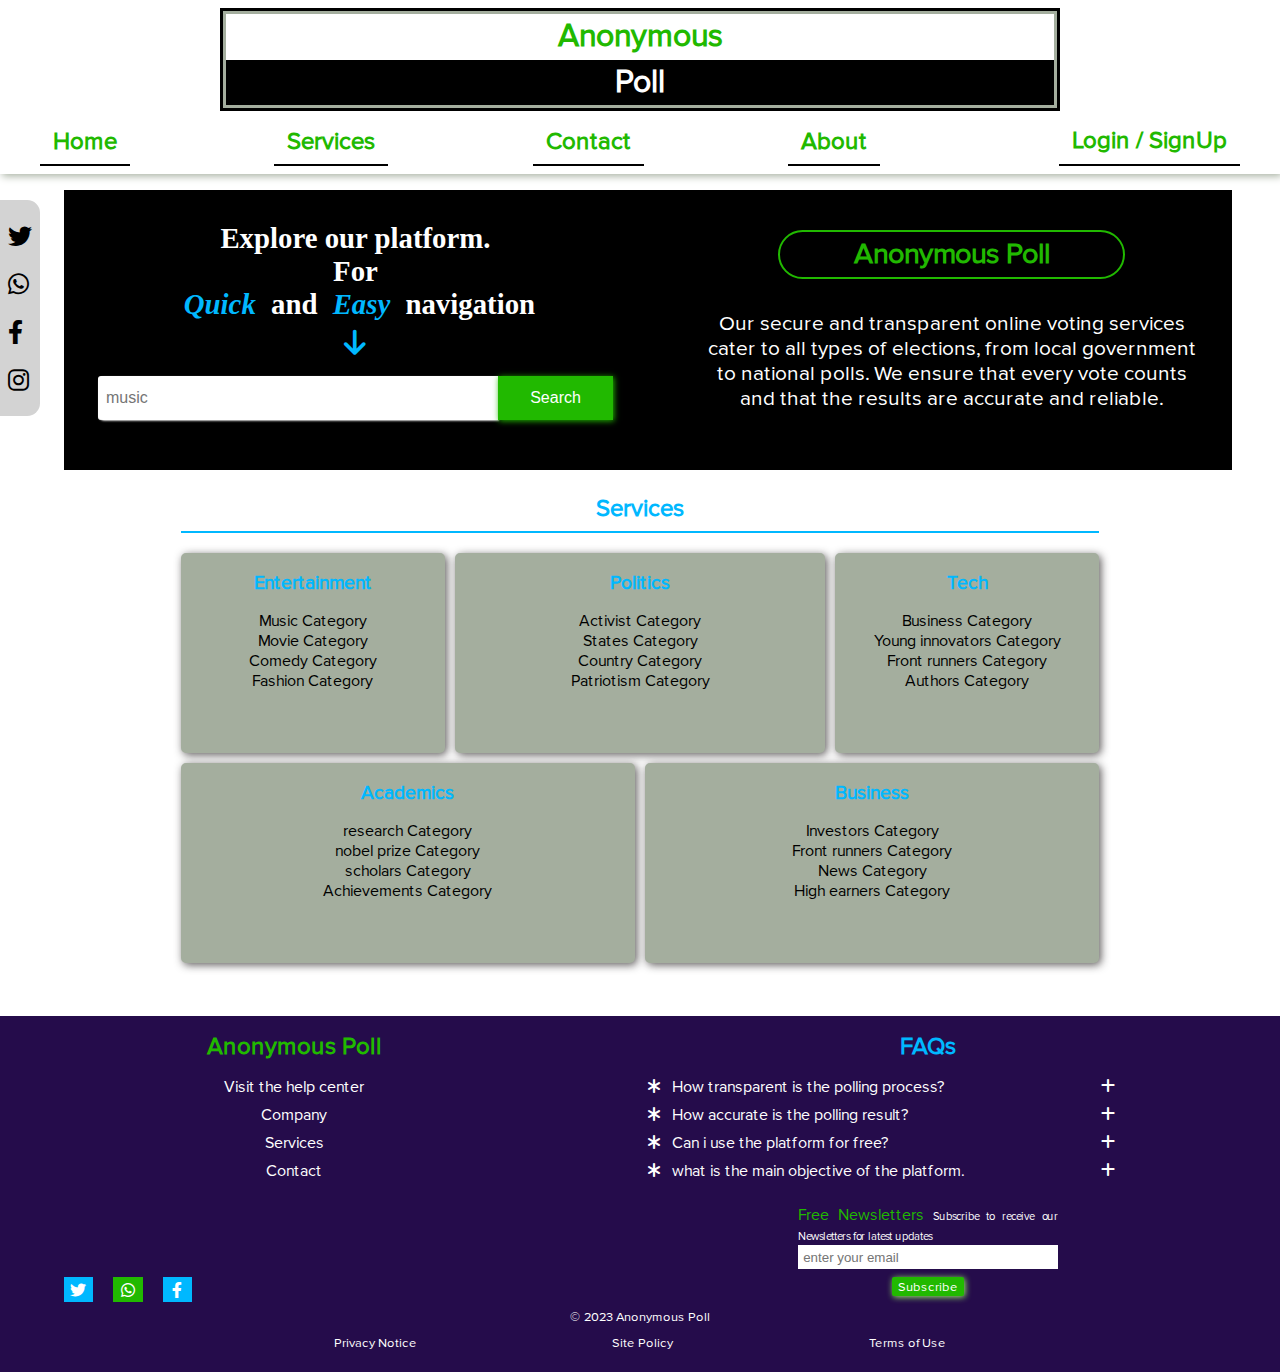
<file: html/service-page.html>
<!DOCTYPE html>
<html lang="en">
<head>
  <meta charset="UTF-8">
  <meta http-equiv="X-UA-Compatible" content="IE=edge">
  <meta name="viewport" content="width=device-width, initial-scale=1.0">
  <meta name="author" content="Afure Ofega">
  <meta name="description" content="This is a voting website">
  <title>Anonymous Poll</title>
  <link rel="shortcut icon" href="../image/logo.JPG" type="image/x-icon">
  <link rel="stylesheet" href="../fontawesome-free-6.2.1-web/css/all.min.css">
  <link rel="stylesheet" href="../css/style.css">
  <link rel="stylesheet" href="../css/desktop.css">
  <link rel="stylesheet" href="../css/next-mobile.css">
  <link rel="stylesheet" href="../css/next-desktop.css">
</head>
<body>

  <!-- ------------------------------------header---------------------------------- -->
  <header>

    <div class="wrapper nav-wrapper">
      <div class="logo-link">
        <a href="../index.html">
          <div class="nav-title">
            <h1>Anonymous</h1>
            <h1>Poll</h1>
          </div>
        </a>
      </div>
      <nav class="nav">
        <div class="nav-icon">
          <span>
            <i class="fa fa-bars" id="toggleBar" onclick="function()"></i>
          </span>
          <div class="icn" id="toggleUser" onclick="function()">
            <i class="fa-solid fa-circle-user"></i>
            <i class="fa-solid fa-chevron-down"></i>
          </div>
        </div>
        <div class="nav-content">
          <div class="nav-list">
            <ul id="navList">
              <li><a href="../index.html">Home</a></li>
              <li><a href="./service-page.html">Services</a></li>
              <li><a href="./contact-page.html">Contact</a></li>
              <li><a href="./about-page.html">About</a></li>
            </ul>
          </div>
          <div class="nav-log" id="navLog">
            <div class="nav-log-link">
              <a href="./login.html">Login</a> <p>/</p>
              <a href="./signup.html">SignUp</a>
              <span>
              </span>
            </div>
          </div>
        </div>
      </nav>
    </div>

  </header>

  <!-- -------------------------------------main----------------------------------- -->
  <main>

    <div class="fixed-icn">
      <i class="fa-brands fa-twitter"></i>
      <i class="fa-brands fa-whatsapp"></i>
      <i class="fa-brands fa-facebook-f"></i>
      <i class="fa-brands fa-instagram"></i>
    </div>
    <div class="wrapper">
      <div class="service-content-bg">
        <div class="service-content">
          <div class="service-info">
            <div class="service-search">
              <div class="service-search-msg">
                <p>Explore our platform. <br> For <br> <span>Quick</span> and <span>Easy</span> navigation </p>
                <i class="fa-solid fa-arrow-down"></i>
              </div>
              <div class="search">
                <input type="search" name="" id="" placeholder="music">
                <button>Search</button>
              </div>
            </div>
            <div class="service-msg">
              <h3>Anonymous Poll</h3>
              <p>Our secure and transparent online voting services cater to all types of elections, from local government to national polls. We ensure that every vote counts and that the results are accurate and reliable.</p>
            </div>
          </div>
          <div class="service-list-section">
            <h3>Services</h3>
            <div class="service-content-list">
              <div class="service-section-col-1"> 
                <h4>Entertainment</h4>
                <p>Music Category</p>
                <p>Movie Category</p>
                <p>Comedy Category</p>
                <p>Fashion Category</p>
              </div>
              <div class="service-section-col-2">
                <h4>Politics</h4>
                <p>Activist Category</p>
                <p>States Category</p>
                <p>Country Category</p>
                <p>Patriotism Category</p>
              </div>
              <div class="service-section-col-1">
                <h4>Tech</h4>
                <p>Business Category</p>
                <p>Young innovators Category</p>
                <p>Front runners Category</p>
                <p>Authors Category</p>
              </div>
              <div class="service-section-col-3">
                <h4>Academics</h4>
                <p>research Category</p>
                <p>nobel prize Category</p>
                <p>scholars Category</p>
                <p>Achievements Category</p>
              </div>
              <div class="service-section-col-3">
                <h4>Business</h4>
                <p>Investors Category</p>
                <p>Front runners Category</p>
                <p>News Category</p>
                <p>High earners Category</p>
              </div>
            </div>
          </div>
        </div>
      </div>
    </div>
    
  </main>
  
  <!-- ------------------------------------footer---------------------------------- -->
  <footer>
    
    <div class="wrapper footer-wrapper">
      <div class="footer-content">
        <div class="footer-details">
          <h3>Anonymous Poll</h3>
          <div class="details-content">
            <p><a href="">Visit the help center</a></p>
            <p><a href="../html/about-page.html">Company</a></p>
            <p><a href="../html/service-page.html">Services</a></p>
            <p><a href="../html/contact-page.html">Contact</a></p>
          </div>
          <div class="details-icon">
            <i class="fa-brands fa-twitter"></i>
            <i class="fa-brands fa-whatsapp"></i>
            <i class="fa-brands fa-facebook-f"></i>
          </div>
        </div>
        <div class="faq">
          <div class="faq-details">
            <h3>FAQs</h3>
            <details>
              <summary>
                <div class="dtl-icn">
                  <i class="fa fa-plus"></i>
                </div>
                <div class="dtl-sum">
                  <i class="fa-solid fa-asterisk"></i> How transparent is the polling process?
                </div>
              </summary>
              <p>The polling process is very much transparent. Each voter gets a unique id generated buy us that can only be used one time for voting, the id must be confirmed and verified by our verification system for it to be active for voting.</p>
            </details>
            <details>
              <summary>
                <div class="dtl-icn">
                  <i class="fa fa-plus"></i>
                </div>
                <div class="dtl-sum">
                  <i class="fa-solid fa-asterisk"></i> How accurate is the polling result?
                </div>
              </summary>
              <p>this platform was developed by some of our best developers in the tech industry with careful thought, it has undergone quite a number of successful testing before it was released to the public. Therefor the accuracy of it's results is quite satisfying</p>
            </details>
            <details>
              <summary>
                <div class="dtl-icn">
                  <i class="fa fa-plus"></i>
                </div>
                <div class="dtl-sum">
                  <i class="fa-solid fa-asterisk"></i> Can i use the platform for free?
                </div>
              </summary>
              <p>This platform is free to all users, users can also upgrade to our premium subscription for other advance and extra services we offer.</p>
            </details>
            <details>
              <summary>
                <div class="dtl-icn">
                  <i class="fa fa-plus"></i>
                </div>
                <div class="dtl-sum">
                  <i class="fa-solid fa-asterisk"></i> what is the main objective of the platform.
                </div>
              </summary>
              <p>Our goal is to ensure transparency and accuracy in the polling system.</p>
            </details>
          </div>
          <div class="faq-nsl">
            <label for="">Free Newsletters <span>Subscribe to receive our Newsletters for latest updates</span> </label>
            <input type="email" name="" id="" placeholder="enter your email">
            <div class="faq-btn"><a href="">Subscribe</a></div>
          </div>
        </div>
      </div>
      <div class="footer-abt">
        <p>&copy 2023 Anonymous Poll</p>
        <div class="p-t">
          <p>Privacy Notice</p>
          <p>Site Policy</p>
          <p>Terms of Use</p>
        </div>
      </div>
    </div>

  </footer>


  <script src="../js/index.js"></script>
  
</body>
</html>
</file>
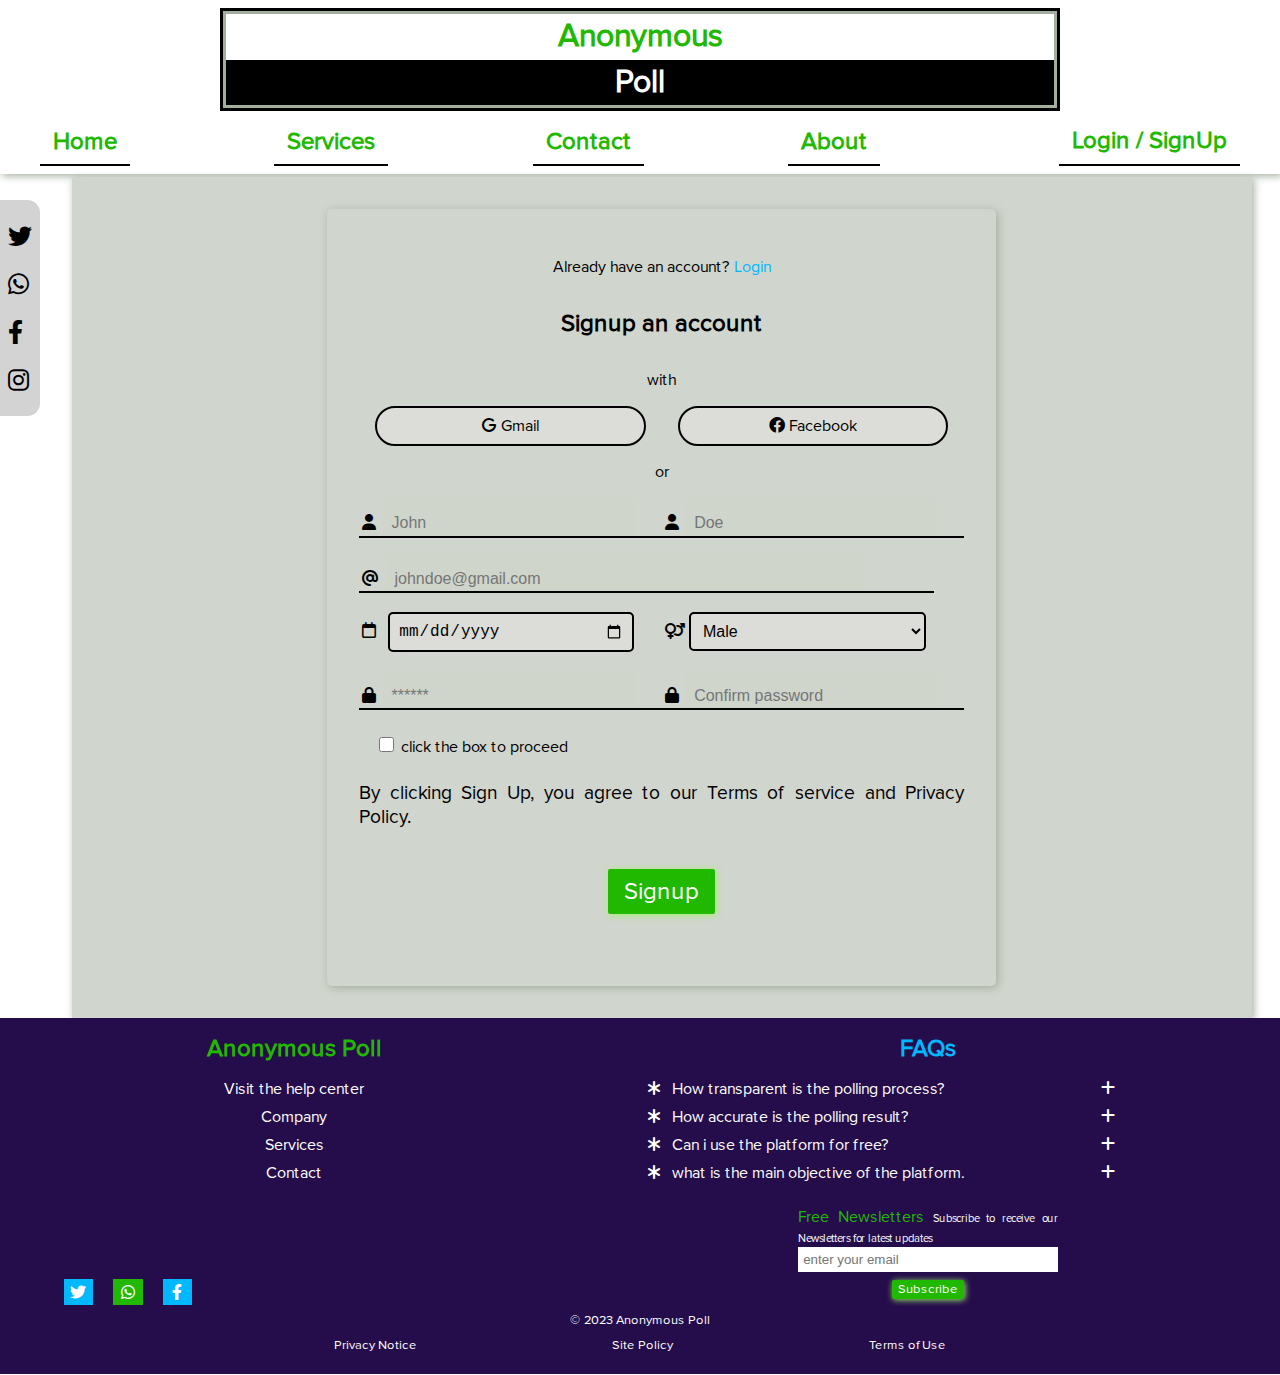
<file: html/signup.html>
<!DOCTYPE html>
<html lang="en">
<head>
  <meta charset="UTF-8">
  <meta http-equiv="X-UA-Compatible" content="IE=edge">
  <meta name="viewport" content="width=device-width, initial-scale=1.0">
  <meta name="author" content="Afure Ofega">
  <meta name="description" content="This is a voting website">
  <title>Anonymous Poll</title>
  <link rel="shortcut icon" href="../image/logo.JPG" type="image/x-icon">
  <link rel="stylesheet" href="../fontawesome-free-6.2.1-web/css/all.min.css">
  <link rel="stylesheet" href="../css/style.css">
  <link rel="stylesheet" href="../css/desktop.css">
  <link rel="stylesheet" href="../css/next-mobile.css">
  <link rel="stylesheet" href="../css/next-desktop.css">
</head>
<body>

  <!-- ------------------------------------header---------------------------------- -->
  <header>

    <div class="wrapper nav-wrapper">
      <div class="logo-link">
        <a href="../index.html">
          <div class="nav-title">
            <h1>Anonymous</h1>
            <h1>Poll</h1>
          </div>
        </a>
      </div>
      <nav class="nav">
        <div class="nav-icon">
          <span>
            <i class="fa fa-bars" id="toggleBar" onclick="function()"></i>
          </span>
          <div class="icn" id="toggleUser" onclick="function()">
            <i class="fa-solid fa-circle-user"></i>
            <i class="fa-solid fa-chevron-down"></i>
          </div>
        </div>
        <div class="nav-content">
          <div class="nav-list">
            <ul id="navList">
              <li><a href="../index.html">Home</a></li>
              <li><a href="./service-page.html">Services</a></li>
              <li><a href="./contact-page.html">Contact</a></li>
              <li><a href="./about-page.html">About</a></li>
            </ul>
          </div>
          <div class="nav-log" id="navLog">
            <div class="nav-log-link">
              <a href="./login.html">Login</a> <p>/</p>
              <a href="./signup.html">SignUp</a>
              <span>
              </span>
            </div>
          </div>
        </div>
      </nav>
    </div>

  </header>

  <!-- -------------------------------------main----------------------------------- -->
  <main>

    <div class="fixed-icn">
      <i class="fa-brands fa-twitter"></i>
      <i class="fa-brands fa-whatsapp"></i>
      <i class="fa-brands fa-facebook-f"></i>
      <i class="fa-brands fa-instagram"></i>
    </div>
    <form action="" method="post">
      
      <div class="wrapper">
        <div class="content-reg-bg">
          <div class="content-reg-bg-1">
            <div class="content-reg">
              <div class="have-acc">Already have an account? <a href="./login.html"> Login</a></div>
              <h3>Signup an account</h3>
              <p>with</p>
              <div class="signup-tp">
                <div class="tp"><i class="fa-solid fa-g"></i> Gmail</div>
                <div class="tp"><i class="fa-brands fa-facebook"></i> Facebook</div>
              </div>
              <p>or</p>
              <div class="signup-info">
                <div class="signup-name">
                  <span>
                    <i class="fa-solid fa-user"></i>
                    <input type="text" placeholder="John">
                  </span>
                  <span>
                    <i class="fa-solid fa-user"></i>
                    <input type="text" placeholder="Doe">
                  </span>
                </div>
                <div class="signup-email">
                  <span>
                    <i class="fa-solid fa-at"></i>
                    <input type="email" name="" id="" placeholder="johndoe@gmail.com">
                  </span>
                </div>
                <div class="signup-bio">
                  <span>
                    <i class="fa-regular fa-calendar"></i>
                    <input type="date" name="" id=""placeholder="03/14/1990">
                  </span>
                  <span>
                    <i class="fa-solid fa-venus-mars"></i>
                    <select name="" id="">
                      <option value="">Male</option>
                      <option value="">Female</option>
                      <option value="">Custom</option>
                    </select>
                  </span>
                </div>
                <div class="signup-pass">
                  <span>
                    <i class="fa-solid fa-lock"></i>
                    <input type="password" name="" id="" placeholder="******">
                  </span>
                  <span>
                    <i class="fa-solid fa-lock"></i>
                    <input type="password" name="" id="" placeholder="Confirm password">
                  </span>
                </div>
              </div>
              <div class="signup-checkbox">
                <input class="checkbox" type="checkbox" name="" id="">
                click the box to proceed
              </div>
              <div class="t-c">By clicking Sign Up, you agree to our Terms of service and Privacy Policy.</div>
              <div class="signup-btn"><a href="">Signup</a></div>
            </div>
          </div>
        </div>
      </div>
  
      </form>
    
  </main>
  
  <!-- ------------------------------------footer---------------------------------- -->
  <footer>
    
    <div class="wrapper footer-wrapper">
      <div class="footer-content">
        <div class="footer-details">
          <h3>Anonymous Poll</h3>
          <div class="details-content">
            <p><a href="">Visit the help center</a></p>
            <p><a href="../html/about-page.html">Company</a></p>
            <p><a href="../html/service-page.html">Services</a></p>
            <p><a href="../html/contact-page.html">Contact</a></p>
          </div>
          <div class="details-icon">
            <i class="fa-brands fa-twitter"></i>
            <i class="fa-brands fa-whatsapp"></i>
            <i class="fa-brands fa-facebook-f"></i>
          </div>
        </div>
        <div class="faq">
          <div class="faq-details">
            <h3>FAQs</h3>
            <details>
              <summary>
                <div class="dtl-icn">
                  <i class="fa fa-plus"></i>
                </div>
                <div class="dtl-sum">
                  <i class="fa-solid fa-asterisk"></i> How transparent is the polling process?
                </div>
              </summary>
              <p>The polling process is very much transparent. Each voter gets a unique id generated buy us that can only be used one time for voting, the id must be confirmed and verified by our verification system for it to be active for voting.</p>
            </details>
            <details>
              <summary>
                <div class="dtl-icn">
                  <i class="fa fa-plus"></i>
                </div>
                <div class="dtl-sum">
                  <i class="fa-solid fa-asterisk"></i> How accurate is the polling result?
                </div>
              </summary>
              <p>this platform was developed by some of our best developers in the tech industry with careful thought, it has undergone quite a number of successful testing before it was released to the public. Therefor the accuracy of it's results is quite satisfying</p>
            </details>
            <details>
              <summary>
                <div class="dtl-icn">
                  <i class="fa fa-plus"></i>
                </div>
                <div class="dtl-sum">
                  <i class="fa-solid fa-asterisk"></i> Can i use the platform for free?
                </div>
              </summary>
              <p>This platform is free to all users, users can also upgrade to our premium subscription for other advance and extra services we offer.</p>
            </details>
            <details>
              <summary>
                <div class="dtl-icn">
                  <i class="fa fa-plus"></i>
                </div>
                <div class="dtl-sum">
                  <i class="fa-solid fa-asterisk"></i> what is the main objective of the platform.
                </div>
              </summary>
              <p>Our goal is to ensure transparency and accuracy in the polling system.</p>
            </details>
          </div>
          <div class="faq-nsl">
            <label for="">Free Newsletters <span>Subscribe to receive our Newsletters for latest updates</span> </label>
            <input type="email" name="" id="" placeholder="enter your email">
            <div class="faq-btn"><a href="">Subscribe</a></div>
          </div>
        </div>
      </div>
      <div class="footer-abt">
        <p>&copy 2023 Anonymous Poll</p>
        <div class="p-t">
          <p>Privacy Notice</p>
          <p>Site Policy</p>
          <p>Terms of Use</p>
        </div>
      </div>
    </div>

  </footer>


  <script src="../js/index.js"></script>
  
</body>
</html>
</file>
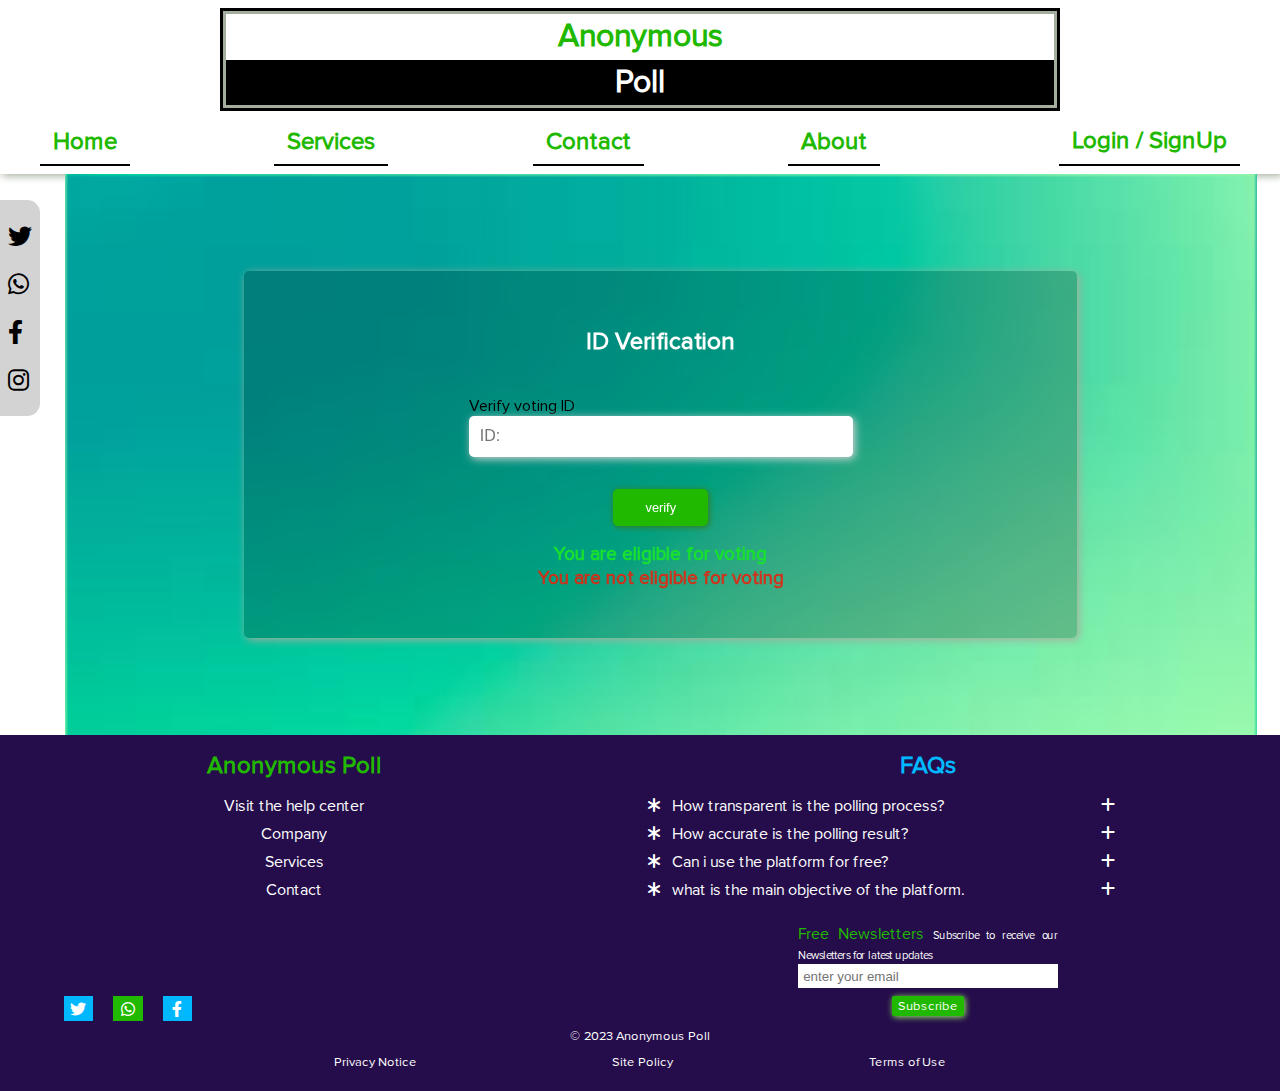
<file: html/veri-page.html>
<!DOCTYPE html>
<html lang="en">
<head>
  <meta charset="UTF-8">
  <meta http-equiv="X-UA-Compatible" content="IE=edge">
  <meta name="viewport" content="width=device-width, initial-scale=1.0">
  <meta name="author" content="Afure Ofega">
  <meta name="description" content="This is a voting website">
  <title>Anonymous Poll</title>
  <link rel="shortcut icon" href="../image/logo.JPG" type="image/x-icon">
  <link rel="stylesheet" href="../fontawesome-free-6.2.1-web/css/all.min.css">
  <link rel="stylesheet" href="../css/style.css">
  <link rel="stylesheet" href="../css/desktop.css">
  <link rel="stylesheet" href="../css/next-mobile.css">
  <link rel="stylesheet" href="../css/next-desktop.css">
</head>
<body>

  <!-- ------------------------------------header---------------------------------- -->
  <header>

    <div class="wrapper nav-wrapper">
      <div class="logo-link">
        <a href="../index.html">
          <div class="nav-title">
            <h1>Anonymous</h1>
            <h1>Poll</h1>
          </div>
        </a>
      </div>
      <nav class="nav">
        <div class="nav-icon">
          <span>
            <i class="fa fa-bars" id="toggleBar" onclick="function()"></i>
          </span>
          <div class="icn" id="toggleUser" onclick="function()">
            <i class="fa-solid fa-circle-user"></i>
            <i class="fa-solid fa-chevron-down"></i>
          </div>
        </div>
        <div class="nav-content">
          <div class="nav-list">
            <ul id="navList">
              <li><a href="../index.html">Home</a></li>
              <li><a href="./service-page.html">Services</a></li>
              <li><a href="./contact-page.html">Contact</a></li>
              <li><a href="./about-page.html">About</a></li>
            </ul>
          </div>
          <div class="nav-log" id="navLog">
            <div class="nav-log-link">
              <a href="./login.html">Login</a> <p>/</p>
              <a href="./signup.html">SignUp</a>
              <span>
              </span>
            </div>
          </div>
        </div>
      </nav>
    </div>

  </header>

  <!-- -------------------------------------main----------------------------------- -->
  <main>

    <div class="fixed-icn">
      <i class="fa-brands fa-twitter"></i>
      <i class="fa-brands fa-whatsapp"></i>
      <i class="fa-brands fa-facebook-f"></i>
      <i class="fa-brands fa-instagram"></i>
    </div>
    <div class="wrapper page-content-wrapper">
      <div class="veri-section-bg">
        <div class="veri-section">
          <h3>ID Verification</h3>
          <div class="veri-info">
            <span>
              <label for="">Verify voting ID</label>
              <input type="number" name="" id="" placeholder="ID:">
            </span>
            <div class="gen-btn">
              <a href="./vote-page.html"><button type="submit">verify</button></a>
            </div>
            <div class="veri-msg">
              <p>You are eligible for voting</p>
              <p>You are not eligible for voting</p>
            </div>
          </div>
        </div>
      </div>
    </div>
    
  </main>
  
  <!-- ------------------------------------footer---------------------------------- -->
  <footer>
    
    <div class="wrapper footer-wrapper">
      <div class="footer-content">
        <div class="footer-details">
          <h3>Anonymous Poll</h3>
          <div class="details-content">
            <p><a href="">Visit the help center</a></p>
            <p><a href="../html/about-page.html">Company</a></p>
            <p><a href="../html/service-page.html">Services</a></p>
            <p><a href="../html/contact-page.html">Contact</a></p>
          </div>
          <div class="details-icon">
            <i class="fa-brands fa-twitter"></i>
            <i class="fa-brands fa-whatsapp"></i>
            <i class="fa-brands fa-facebook-f"></i>
          </div>
        </div>
        <div class="faq">
          <div class="faq-details">
            <h3>FAQs</h3>
            <details>
              <summary>
                <div class="dtl-icn">
                  <i class="fa fa-plus"></i>
                </div>
                <div class="dtl-sum">
                  <i class="fa-solid fa-asterisk"></i> How transparent is the polling process?
                </div>
              </summary>
              <p>The polling process is very much transparent. Each voter gets a unique id generated buy us that can only be used one time for voting, the id must be confirmed and verified by our verification system for it to be active for voting.</p>
            </details>
            <details>
              <summary>
                <div class="dtl-icn">
                  <i class="fa fa-plus"></i>
                </div>
                <div class="dtl-sum">
                  <i class="fa-solid fa-asterisk"></i> How accurate is the polling result?
                </div>
              </summary>
              <p>this platform was developed by some of our best developers in the tech industry with careful thought, it has undergone quite a number of successful testing before it was released to the public. Therefor the accuracy of it's results is quite satisfying</p>
            </details>
            <details>
              <summary>
                <div class="dtl-icn">
                  <i class="fa fa-plus"></i>
                </div>
                <div class="dtl-sum">
                  <i class="fa-solid fa-asterisk"></i> Can i use the platform for free?
                </div>
              </summary>
              <p>This platform is free to all users, users can also upgrade to our premium subscription for other advance and extra services we offer.</p>
            </details>
            <details>
              <summary>
                <div class="dtl-icn">
                  <i class="fa fa-plus"></i>
                </div>
                <div class="dtl-sum">
                  <i class="fa-solid fa-asterisk"></i> what is the main objective of the platform.
                </div>
              </summary>
              <p>Our goal is to ensure transparency and accuracy in the polling system.</p>
            </details>
          </div>
          <div class="faq-nsl">
            <label for="">Free Newsletters <span>Subscribe to receive our Newsletters for latest updates</span> </label>
            <input type="email" name="" id="" placeholder="enter your email">
            <div class="faq-btn"><a href="">Subscribe</a></div>
          </div>
        </div>
      </div>
      <div class="footer-abt">
        <p>&copy 2023 Anonymous Poll</p>
        <div class="p-t">
          <p>Privacy Notice</p>
          <p>Site Policy</p>
          <p>Terms of Use</p>
        </div>
      </div>
    </div>

  </footer>


  <script src="../js/index.js"></script>
  
</body>
</html>
</file>
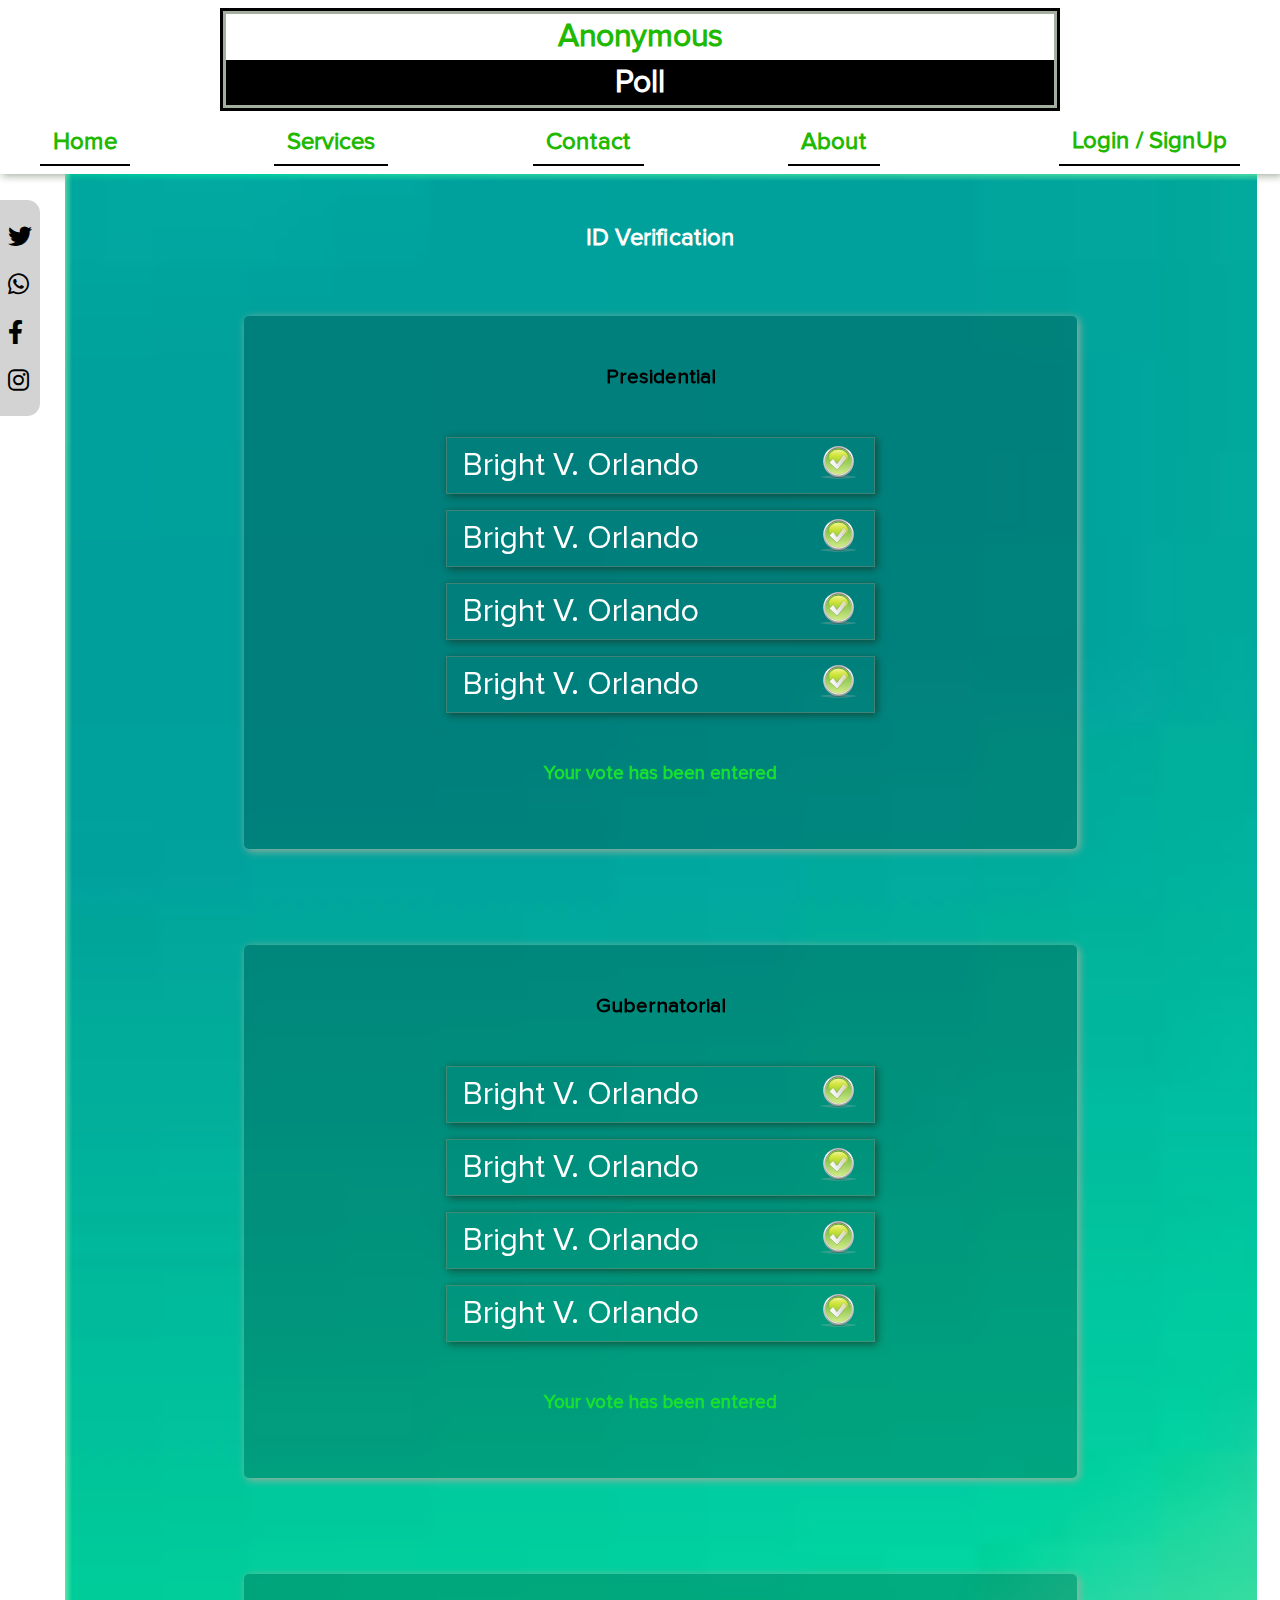
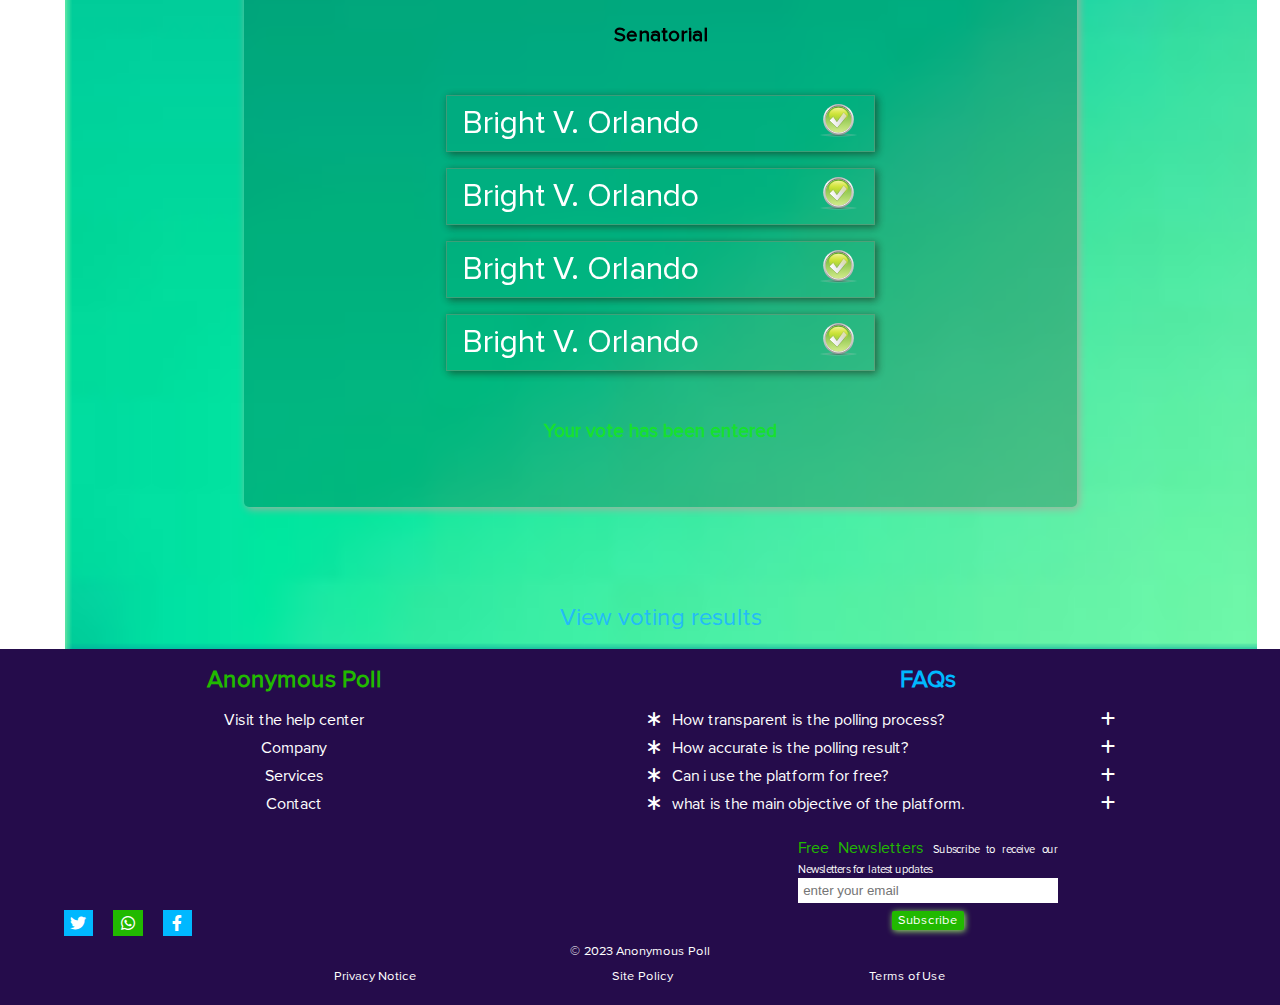
<file: html/vote-page.html>
<!DOCTYPE html>
<html lang="en">
<head>
  <meta charset="UTF-8">
  <meta http-equiv="X-UA-Compatible" content="IE=edge">
  <meta name="viewport" content="width=device-width, initial-scale=1.0">
  <meta name="author" content="Afure Ofega">
  <meta name="description" content="This is a voting website">
  <title>Anonymous Poll</title>
  <link rel="shortcut icon" href="../image/logo.JPG" type="image/x-icon">
  <link rel="stylesheet" href="../fontawesome-free-6.2.1-web/css/all.min.css">
  <link rel="stylesheet" href="../css/style.css">
  <link rel="stylesheet" href="../css/desktop.css">
  <link rel="stylesheet" href="../css/next-mobile.css">
  <link rel="stylesheet" href="../css/next-desktop.css">
</head>
<body>

  <!-- ------------------------------------header---------------------------------- -->
  <header>

    <div class="wrapper nav-wrapper">
      <div class="logo-link">
        <a href="../index.html">
          <div class="nav-title">
            <h1>Anonymous</h1>
            <h1>Poll</h1>
          </div>
        </a>
      </div>
      <nav class="nav">
        <div class="nav-icon">
          <span>
            <i class="fa fa-bars" id="toggleBar" onclick="function()"></i>
          </span>
          <div class="icn" id="toggleUser" onclick="function()">
            <i class="fa-solid fa-circle-user"></i>
            <i class="fa-solid fa-chevron-down"></i>
          </div>
        </div>
        <div class="nav-content">
          <div class="nav-list">
            <ul id="navList">
              <li><a href="../index.html">Home</a></li>
              <li><a href="./service-page.html">Services</a></li>
              <li><a href="./contact-page.html">Contact</a></li>
              <li><a href="./about-page.html">About</a></li>
            </ul>
          </div>
          <div class="nav-log" id="navLog">
            <div class="nav-log-link">
              <a href="./login.html">Login</a> <p>/</p>
              <a href="./signup.html">SignUp</a>
              <span>
              </span>
            </div>
          </div>
        </div>
      </nav>
    </div>

  </header>

  <!-- -------------------------------------main----------------------------------- -->
  <main>

    <div class="fixed-icn">
      <i class="fa-brands fa-twitter"></i>
      <i class="fa-brands fa-whatsapp"></i>
      <i class="fa-brands fa-facebook-f"></i>
      <i class="fa-brands fa-instagram"></i>
    </div>
    <div class="wrapper page-content-wrapper">
      <div class="vote-section-bg">
        <h3>ID Verification</h3>
        <div class="vote-section">
          <h4>Presidential</h4>
          <div class="vote-info">
            <div class="asp-name">
              <div>Bright V. Orlando</div>
              <div class="vote-btn"><img src="../image/vote.svg" alt="voting button"></div>
            </div>
            <div class="asp-name">
              <div>Bright V. Orlando</div>
              <div class="vote-btn"><img src="../image/vote.svg" alt="voting button"></div>
            </div>
            <div class="asp-name">
              <div>Bright V. Orlando</div>
              <div class="vote-btn"><img src="../image/vote.svg" alt="voting button"></div>
            </div>
            <div class="asp-name">
              <div>Bright V. Orlando</div>
              <div class="vote-btn"><img src="../image/vote.svg" alt="voting button"></div>
            </div>
          </div>
          <div class="vote-msg">
            <p>Your vote has been entered</p>
          </div>
        </div>
        <div class="vote-section">
          <h4>Gubernatorial</h4>
          <div class="vote-info">
            <div class="asp-name">
              <div>Bright V. Orlando</div>
              <div class="vote-btn"><img src="../image/vote.svg" alt="voting button"></div>
            </div>
            <div class="asp-name">
              <div>Bright V. Orlando</div>
              <div class="vote-btn"><img src="../image/vote.svg" alt="voting button"></div>
            </div>
            <div class="asp-name">
              <div>Bright V. Orlando</div>
              <div class="vote-btn"><img src="../image/vote.svg" alt="voting button"></div>
            </div>
            <div class="asp-name">
              <div>Bright V. Orlando</div>
              <div class="vote-btn"><img src="../image/vote.svg" alt="voting button"></div>
            </div>
          </div>
          <div class="vote-msg">
            <p>Your vote has been entered</p>
          </div>
        </div>
        <div class="vote-section">
          <h4>Senatorial</h4>
          <div class="vote-info">
            <div class="asp-name">
              <div>Bright V. Orlando</div>
              <div class="vote-btn"><img src="../image/vote.svg" alt="voting button"></div>
            </div>
            <div class="asp-name">
              <div>Bright V. Orlando</div>
              <div class="vote-btn"><img src="../image/vote.svg" alt="voting button"></div>
            </div>
            <div class="asp-name">
              <div>Bright V. Orlando</div>
              <div class="vote-btn"><img src="../image/vote.svg" alt="voting button"></div>
            </div>
            <div class="asp-name">
              <div>Bright V. Orlando</div>
              <div class="vote-btn"><img src="../image/vote.svg" alt="voting button"></div>
            </div>
          </div>
          <div class="vote-msg">
            <p>Your vote has been entered</p>
          </div>
        </div>
        <div class="main-btn"><a href="./results.html">View voting results</a></div>
      </div>
    </div>
    
  </main>
  
  <!-- ------------------------------------footer---------------------------------- -->
  <footer>
    
    <div class="wrapper footer-wrapper">
      <div class="footer-content">
        <div class="footer-details">
          <h3>Anonymous Poll</h3>
          <div class="details-content">
            <p><a href="">Visit the help center</a></p>
            <p><a href="../html/about-page.html">Company</a></p>
            <p><a href="../html/service-page.html">Services</a></p>
            <p><a href="../html/contact-page.html">Contact</a></p>
          </div>
          <div class="details-icon">
            <i class="fa-brands fa-twitter"></i>
            <i class="fa-brands fa-whatsapp"></i>
            <i class="fa-brands fa-facebook-f"></i>
          </div>
        </div>
        <div class="faq">
          <div class="faq-details">
            <h3>FAQs</h3>
            <details>
              <summary>
                <div class="dtl-icn">
                  <i class="fa fa-plus"></i>
                </div>
                <div class="dtl-sum">
                  <i class="fa-solid fa-asterisk"></i> How transparent is the polling process?
                </div>
              </summary>
              <p>The polling process is very much transparent. Each voter gets a unique id generated buy us that can only be used one time for voting, the id must be confirmed and verified by our verification system for it to be active for voting.</p>
            </details>
            <details>
              <summary>
                <div class="dtl-icn">
                  <i class="fa fa-plus"></i>
                </div>
                <div class="dtl-sum">
                  <i class="fa-solid fa-asterisk"></i> How accurate is the polling result?
                </div>
              </summary>
              <p>this platform was developed by some of our best developers in the tech industry with careful thought, it has undergone quite a number of successful testing before it was released to the public. Therefor the accuracy of it's results is quite satisfying</p>
            </details>
            <details>
              <summary>
                <div class="dtl-icn">
                  <i class="fa fa-plus"></i>
                </div>
                <div class="dtl-sum">
                  <i class="fa-solid fa-asterisk"></i> Can i use the platform for free?
                </div>
              </summary>
              <p>This platform is free to all users, users can also upgrade to our premium subscription for other advance and extra services we offer.</p>
            </details>
            <details>
              <summary>
                <div class="dtl-icn">
                  <i class="fa fa-plus"></i>
                </div>
                <div class="dtl-sum">
                  <i class="fa-solid fa-asterisk"></i> what is the main objective of the platform.
                </div>
              </summary>
              <p>Our goal is to ensure transparency and accuracy in the polling system.</p>
            </details>
          </div>
          <div class="faq-nsl">
            <label for="">Free Newsletters <span>Subscribe to receive our Newsletters for latest updates</span> </label>
            <input type="email" name="" id="" placeholder="enter your email">
            <div class="faq-btn"><a href="">Subscribe</a></div>
          </div>
        </div>
      </div>
      <div class="footer-abt">
        <p>&copy 2023 Anonymous Poll</p>
        <div class="p-t">
          <p>Privacy Notice</p>
          <p>Site Policy</p>
          <p>Terms of Use</p>
        </div>
      </div>
    </div>

  </footer>


  <script src="../js/index.js"></script>
  
</body>
</html>
</file>
<file: css/style.css>
@font-face {
  font-family: ProximaNova;
  src: url(../fonts/ProximaNova.ttf);
}

@font-face {
  font-family: DMSans;
  src: url(../fonts/DMSans-Regular.ttf);
}

:root {
  --bord-mark: 2px red solid;
  --bord-: .2px red solid;
  --padd-: 2rem;
  --grey-: #A4AE9E;
  --blue-1-: #00B8FF;
  --blue-2-: #00AFFF;
  --green-1-: #21B900;
  --green-2-: #22351B;
  --font-f1-: ProximaNova, sans-serif;
  --font-f2-: DMSans, sans-serif;
  --font-sz1-: 1rem;
  --font-sz2-: 1.5rem;
  --font-sz3-: 2rem;
  --font-sz4-: 2.5rem;
  --font-sz5-: 3rem;
  --font-w-: bold;
}

* {
  box-sizing: border-box;
}

body {
  margin: 0;
  padding: 0;
  font-family:'Franklin Gothic Medium', 'Arial Narrow', Arial, sans-serif;
  font-size: var(--font-sz2-);
}

a {
  text-decoration: none;
  color: var(--blue-1-);  padding: 5px;
  text-align: center;
  margin: 0;
  padding: 0;
}

a:hover {
  text-decoration: underline;
  font-style: italic;
  color: #169d25;
}


a:active {
  background-color: #7f822b;
  text-decoration: none;
}

img {
  display: block;
  max-width: 100%
}

button {
  color: white;
  background-color: #21B900;
  font-size: var(--font-sz2-);
  font-weight: var(--bord-);
  border: none;
  box-shadow: 1px 1px 6px #3b7617;
  padding: .7rem 2rem;
  margin-top: 2rem;
  border-radius: 5px;
}

.clr {
  clear: both;
}

/* --------------------------------------header------------------------------------- */
header {
  box-shadow: 2px 2px 8px #A4AE9E;
  background-color: white;
}

.wrapper {
  max-width: 100%;
  margin: 0 auto;
  font-family: var(--font-f1-);
  font-size: var(--font-sz3-);
}

.nav-wrapper {
  padding: .5rem;
  font-weight: var(--font-w-);
  background-color: rgba(255, 255, 255, 0.29);
}

.logo-link a:hover {
  text-decoration: none;
  font-style: normal;
  color: transparent;
}

.logo-link a:active {
  background-color: transparent;
}

.nav-title {
  border: 5px solid black;
  width: 90%;
  margin: 0 auto;
  text-align: center;
  font-size: var(--font-sz5-);
  padding: .3rem;
  margin-bottom: 1rem;
  background-color: #A4AE9E;
}

.nav-title h1 {
  font-size: var(--font-sz4-);
  margin: 0;
}

.nav-title :nth-child(1) {
  color: #21B900;
  background-color: white;
  text-align: center;
  padding: .3rem 1rem;
}

.nav-title :nth-child(2) {
  background-color: black;
  color: white;
  text-align: center;
  padding: .3rem 1.5rem;
}

nav {
  padding: 0;
}

.nav-icon {
  display: flex;
  justify-content: space-between;
  color: #21B900;
  font-size: var(--font-sz3-);
}

#toggleBar {
  color: #21B900;
}

.nav-icon .icn i {
  padding-left: 1rem;
}

.nav-content {
  text-align: center;
}

.nav-content a {
  color: #21B900;
}

.nav-list {
  margin: 0;
  padding: 0;
}

.nav-list ul {
  display: none;
  margin: 0;
  padding: 0;
}

.nav-list li {
  list-style: none;
  padding: .5rem .8rem;
}

.nav-log {
  display: none;
}

.nav-log-link {
  padding: .4rem .8rem;
}

.nav-log p {
  display: inline;
  color: #21B900;
}

/* ---------------------------------------main-------------------------------------- */
.fixed-icn {
  display: none;
}

.main-bg {
  background-image: url(./intro-photo.jpeg);
  background-size: cover;
  background-attachment: fixed;
}

.main-intro {
  text-align: center;
  margin: 0;
  padding: 1rem;
  max-width: 100%;
  font-family: var(--font-f1-);
  font-size: var(--font-sz3-);
  color: white;
  background-color: rgba(0, 0, 0, 0.600);
  backdrop-filter: blur(4px);
  box-shadow: 2px 2px 8px gray;
}

.main-intro h3, p {
  padding: 0;
  margin: 0;
}

.main-intro p {
  padding: .5rem .5rem 1.5rem .5rem;
}

.main-btn a {
  color: #23bbf7;
}

.main-btn a:hover {
  text-decoration: none;
  font-style: normal;
  font-size: var(--font-sz4-);
  color: var(--blue-2-);
}

.main-btn a:active {
  background-color: transparent;
}

.content-wrapper {
  color: black;
}

.v-info-section-bg {
  background-size: cover;
  border: transparent solid .2px;
  background-image: url(./bg3.jpeg);
}

.v-info-section {
  border-radius: 5px;
  background-color: rgba(0, 0, 0, 0.200);
  backdrop-filter: blur(10px);
  margin: 2rem;
  padding: 2rem;
  padding-bottom: 4rem;
  text-align: center;
  box-shadow: 2px 2px 8px #A4AE9E;
}

.v-info-section h3 {
  color: white;
}



.v-info-section  span {
  display: block;
  padding: 1rem 0;
  font-size: var(--font-sz2-);
}

.v-info-section label {
  display: block;
}


.v-info-section input {
  padding: 1rem .5rem;
  border: none;
  border-radius: 5px;
  box-shadow: 2px 2px 8px lightgray;
  width: 100%;
  font-size: var(--font-sz2-);
}

.v-info {
  margin-bottom: 6rem;
}

.v-info h3 {
  padding: 0;
  margin: 0;
  padding-bottom: 1rem;
}

.v-info label {
  text-align: left;
}

.gen-id {
  margin-bottom: 1rem;
}

.content-how-bg {
  background-image: url(./bg3.jpeg);
  background-size: cover;
  border: transparent solid .2px;
}

.content-how {
  padding: 2rem;
  background-color: rgba(0, 0, 0, 0.050);
  backdrop-filter: blur(5px);
}

.content-how h3 {
  text-align: center;
  margin: 0;
}

.otu-ru-title {
  margin: 2rem 0 .5rem 0;
  text-align: center;
  font-weight: var(--font-w-);
}

.otu ol, .ru ol {
  margin: 0;
}

.nou {
  text-align: center;
  color: rgb(37,12,75);
  font-weight: 600;
  font-size: 2.5rem;
  display: grid;
  gap: 1rem;
  margin: 2rem 6rem;
}

.nou span {
  font-size: 4rem;
}

.content-services {
  display: none;
}

.main-sidebar {
  display: none;
}

/* --------------------------------------footer------------------------------------- */
footer {
  background-color: rgb(37,12,75);
}

.footer-wrapper {
  padding: 1rem 2rem;
  color: white;
}

.footer-content h3, p, summary {
  list-style: none;
  text-align: center;
}

.footer-content h3 {
  margin: 0;
  color: #21B900;
  font-size: var(--font-sz4-);
}

.footer-content a {
  color: white;
  padding: 0;
  margin: 0;
}

.footer-content p {
  padding-bottom: .5rem;
  margin: 0;
}

.details-content {
  padding: .5rem 0;
  padding: 1rem 0 .5rem 0;
}

.details-icon {
  margin-bottom: 1rem;
  text-align: center;
  font-size: 1rem;
}

.details-icon i {
  background-color: #00B8FF;
  color: white;
  padding: .3rem .4rem;
  display: inline-block;
  margin-right: 1rem;
}

.details-icon :nth-child(2) {
  background-color: #21B900;
  padding: .3rem .5rem;
}

.details-icon :nth-child(3) {
  padding: .3rem .6rem;
}

.faq h3 {
  color: var(--blue-1-);
}

.faq details {
  padding-bottom: .5rem;
  font-size: var(--font-sz2-);
}

.faq .dtl-sum i {
  padding: 0 .5rem;
 font-size: var(--font-sz1-);
}


.faq-nsl {
  display: flex;
  flex-direction: column;
  width: 60%;
  margin: 0 auto;
  padding: 1rem 0;
  font-size: var(--font-sz1-);
}

.faq-nsl label {
  text-align: center;
  color: #21B900;
  padding-bottom: .5rem;
}

.faq-nsl span {
  display: none;
}

.faq-nsl input {
  padding: .7rem;
  border: none;
}

.faq-btn {
  background-color: #21B900;
  padding: .3rem .5rem;
  border-radius: 2px;
  margin: .5rem auto;
  box-shadow: 1px 1px 6px #9df665;
}

.faq-btn a {
  text-decoration: none;
}

.faq-btn a:hover {
  font-style: normal;
}

.faq-btn a:active {
  background-color: transparent;
}


.footer-abt {
  padding: .5rem;
  font-size: var(--font-sz1-);
}

.footer-abt P {
  padding: .5rem 1rem;
  margin: 0;
}

.p-t {
  display: flex;
  justify-content: center;
}
</file>
<file: css/desktop.css>
@media (min-width: 769px) {
  /* -------------------------------------header------------------------------------ */
  .wrapper {
    width: 95%;
    max-width: 2000px;
    font-size: 1rem;
  }
  
  .nav-title {
    width: 70%;
    margin-bottom: .5rem;
    border: 3px solid black;
    padding: .2rem;
  }

  .nav-title h1 {
    font-size: 2rem;
  }

  .nav-title :nth-child(1) {
    padding: .2rem 1rem;
  }
  
  .nav-title :nth-child(2) {
    padding: .2rem 1.5rem;
  }
  
  .nav-icon {
    display: none;
    padding: 2rem 0;
  }
  
  .nav-content {
    display: flex;
    justify-content: space-between;
  }
  
  .nav-list {
    font-size: 1.5rem;
    width: 70%;
  }
  
  .nav-list ul {
    display: flex;
    flex-direction: row;
    justify-content: space-between;
  }
  
  .nav-list li {
    max-width: 20%;
    border-bottom: 2px solid black;
  }
  
  .nav-list a {
    padding: 0;
    display: block;
  }
  
  .nav-list a:hover {
    text-decoration: none;
  }
  
  .nav-log {
    display: flex;
    width: 25%;
    font-size: 1.5rem;
    justify-content: end;
  }
  
  .nav-log-link {
    border-bottom: 2px solid black;
  }

  .nav-log a:hover {
    text-decoration: none;
  }

  /* ---------------------------------------main------------------------------------ */
  .main-intro {
    font-size: 1.5rem;
    padding: 1.5rem 2rem;
  }

  .main-intro h3 {
    font-size: 1.8rem;
  }

  .fixed-icn {
    display: grid;
    position: fixed;
    top: 200px;
    font-size: 1.5rem;
    gap: 1.5rem;
    padding: 1.5rem .5rem;
    border-radius: 0 .8rem .8rem 0;
    background-color: lightgray;
  }
  
  .fixed-icn i {
    color: black;
  }

  .content-wrapper {
    display: flex;
    justify-content: space-between;
    padding: 1rem;
    min-width: 100%;
  }

  .content-wrapper h3 {
    font-size: 1.5rem;
  }
  
  .main-content {
    border-radius: 5px;
    width: 89%;
    box-shadow: 2px 2px 8px lightgray;
    margin-left: 3rem;
  }
  
  .v-info-section-bg {
    border-radius: 5px 5px 0 0;
  }
  
  .v-info-section {
    border-radius: 0;
    margin: 4rem;
  }

  .v-info-section span {
    display: block;
    padding: 1rem 0;
    font-size: var(--font-sz1-);
  }

  .v-info-section input {
    padding: .7rem;
    font-size: var(--font-sz1-);
  }
  
  .v-info {
    width: 70%;
    display: flex;
    margin: 0 auto;
    margin-bottom: 6rem;
  }
  
  .gen-btn {
    margin: 0 auto;
    display: flex;
    justify-content: center;
    align-items: center ;
  }
  
  .gen-btn button {
    font-size: .8rem;
  }
  
  .v-details {
    width: 60%;
  }
  
  .gen-id {
    width: 50%;
    margin: 0 auto;
  }

  .content-how {
    color: white;
  }

  .how-details {
    display: flex;
    justify-content: space-between;
    font-size: 1.3rem;
  }

  .nou {
    display: flex;
    justify-content: space-between;
    /* margin: 2rem; */
    font-size: 2rem;
  }

  .content-services {
    display: block;
  }
  
  .content-service-title {
    text-align: center;
    color: #00B8FF;
    border-bottom: 2px solid #00B8FF;
    font-weight: 600;
    font-size: 1.5rem;
    margin-top: 2rem;
  }
  
  .service-list {
    display: flex;
    justify-content: space-between;
    margin: 2rem;
  }
  
  .service-cat {
    box-shadow: 2px 2px 8px lightgray;
    border-radius: 12px 12px 0px 0px;
    height: 12vw;
    width: 18%;
  }
  
  .cat-title {    
    border-radius: 10px 10px 0px 0px;
    text-align: center;
    background-color: #00B8FF;
    padding: .5rem;
    margin-bottom: .5rem;
    color: white;
  }

  .service-cat p {
    padding: 0 .5rem;
    text-align: initial;
  }

  aside {
    display: block;
    border-radius: 5px;
    width: 10%;
    padding: .5rem;
    padding-bottom: 0;
    box-shadow: 2px 2px 8px lightgray;
  }

  .ads-img {
    padding-bottom: .8rem;
  }
  
  /* -------------------------------------footer------------------------------------ */
  .footer-content {
    display: flex;
    justify-content: space-between;
    font-size: 1rem;
  }
  
  .footer-content h3 {
    font-size: 1.5rem;
  }
  
  .footer-details {
    width: 40%;
  }
  
  .footer-details a:hover {
    text-decoration: none;
  }
  
  .details-icon {
    margin-top: 5rem;
    margin-bottom: 0;
    text-align: left;
  }
  
  .faq {
    width: 50%;
  }
  
  .faq p {
    font-size: 1rem;
  }
  
  .faq h3 {
    padding-bottom: 1rem;
  }
  
  .faq summary {
    display: flex;
    justify-content: space-between;
    flex-direction: row-reverse;
    font-size: 1rem;
  }
  
  .faq .dtl-icn {
    text-align: left;
    width: 20%;
  }
  
  .faq .dtl-sum {
    text-align: left;
    width: 70%;
  }
  
  .faq-nsl {
    width: 45%;
    padding: 0;
    font-size: 1rem;
    margin-top: 1rem;
  }
  
  .faq-nsl label {
    padding-bottom: 0;
    text-align: justify;
  }
  
  .faq-nsl span {
    font-size: .7rem;
    display: inline;
    color: white;
  }
  
  .faq-nsl input {
    padding: .3rem;
  }
  
  .faq-btn {
    padding: .1rem .4rem;
    font-size: .8rem;
  }
  
  .faq-btn a {
    text-decoration: none;
  }
  
  .faq-btn a:active {
    background-color: transparent;
  }
  
  .footer-abt {
    font-size: .8rem;
    padding: 0;
  }
  
  .footer-abt P {
    padding: .3rem 1rem;
  }
  
  .p-t {
    max-width: 70%;
    margin: 0 auto;
    justify-content: space-around;
  }  
  
}
</file>
<file: css/next-mobile.css>
/* -------------------------------------Login-page---------------------------------- */
.content-log-bg {
  padding: 2rem;
  background-color: #a4ae9e84;
}

.login-msg {
  text-align: center;
  font-family: Georgia, 'Times New Roman', Times, serif;
  padding: .5rem;
}

.login-msg-row1 {
  padding-top: .5rem;
  font-weight: 600;
  padding-bottom: 2rem;
}

.login-msg-row1 p {
  padding-top: .5rem;
  font-weight: initial;
}

.login-msg-row2 {
  display: none;
}

.content-log {
  display: flex;
  flex-direction: column;
  padding: 1rem;
}

.content-log h3 {
  text-align: center;
  padding: .5rem;
  font-size: var(--font-sz3-);
}

.content-log span {
  width: 95%;
  display: block;
  margin: 0 auto;
  padding: 0;
  padding-top: 1rem;
  border-bottom: black 2px solid;
}

.content-log i {
  padding: 0 .2rem;
}

.content-log input {
  padding: .2rem .5rem;
  padding-top: 1rem;
  border: none;
  outline: none;
  max-width: 90%;
  font-size: var(--font-sz2-);
  background-color: #d0d5cc;
}

.log-btn {
  background-color: #21B900;
  padding: .5rem 1rem;
  border-radius: 2px;
  margin: 1rem auto;
  margin-top: 2rem;
  box-shadow: 1px 1px 6px #9df665;
}

.log-btn a {
  text-decoration: none;
  color: white;
}

.log-btn a:hover {
  font-style: normal;
  text-decoration: none;
}

.log-btn a:active {
  background-color: transparent;
}

.no-acc {
  font-size: var(--font-sz2-);
  text-align: center;
}

/* ------------------------------------signup-page---------------------------------- */
.content-reg-bg {
  padding: 2rem;
  background-color: #a4ae9e84;
}

.content-reg {
  padding: 4rem 2rem;
  box-shadow: 2px 2px 8px #A4AE9E;
}

.have-acc {
  text-align: center;
}

.content-reg h3 {
  text-align: center;
  padding: .5rem;
  font-size: var(--font-sz3-);
}

.signup-tp {
  margin: 2rem auto;
  font-size: 1.5rem;
}

.tp {
  margin: 1rem;
  padding: .5rem;
  border-radius: 50px;
  border: 2px solid black;
  text-align: center;
  background-color: #dddfdadc;
}

.signup-info  span {
  width: 95%;
  display: block;
  padding: 0;
  margin: 0;
  padding-top: 1rem;
  border-bottom: black 2px solid;
}

.signup-info label {
  display: block;
  text-align: left;
  font-size: var(--font-sz2-);
  margin: 0;
}

.signup-info input {
  max-width: 87%;
  padding: 1rem .5rem;
  border: none;
  outline: none;
  padding: .2rem .5rem;
  padding-top: 1rem;
  width: 100%;
  font-size: var(--font-sz2-);
  background-color: #d0d5cc;
}

.signup-info i {
  padding: 0 .2rem;
}

.signup-email input {
  max-width: 85%;
}

.signup-bio  {
  padding: 0;
  padding-top: 1rem;
  margin: 0;
}

.signup-bio span {
  display: block;
  padding: 1rem;
  border-bottom: none;
}

.signup-bio input {
  padding: 1rem .5rem;
  margin-left: .5rem;
  border: black 2px solid;
  max-width: 84%;
  outline: none;
  border-radius: 5px;
  box-shadow: 2px 2px 8px lightgray;
  font-size: var(--font-sz2-);
  background-color: #dddfdadc;
}

.signup-bio i {
  padding: 0;
}

.signup-info select {
  max-width: 83%;
  padding: 1rem .5rem;
  border: black 2px solid;
  outline: none;
  border-radius: 5px;
  box-shadow: 2px 2px 8px lightgray;
  width: 100%;
  font-size: var(--font-sz2-);
  background-color: #dddfdadc;
}

.signup-checkbox {
  font-size: var(--font-sz2-);
  padding: 1rem;
}

input.checkbox {
  width: 20px;
  height: 20px;
}

.t-c {
  font-size: 1.6rem;
}

.signup-btn {
  margin-top: 3rem;
  font-size: var(--font-sz2-);
  text-align: center;
}

.signup-btn a {
  background-color: #21B900;
  box-shadow: 1px 1px 6px #9df665;
  padding: .5rem 1rem;
  border-radius: 2px;
  margin: 0 auto;
  text-decoration: none;
  color: white;
}

.signup-btn a:hover {
  font-style: normal;
  text-decoration: none;
}

.signup-btn a:active {
  background-color: transparent;
}

/* -------------------------------------poll-page----------------------------------- */
.poll-section-bg {
  background-size: cover;
  border: transparent solid .2px;
  background-image: url(./bg3.jpeg);
}

.poll-section {
  border-radius: 5px;
  background-color: rgba(0, 0, 0, 0.200);
  backdrop-filter: blur(10px);
  margin: 2rem;
  padding: 2rem;
  text-align: center;
  box-shadow: 2px 2px 8px #A4AE9E;
}

.poll-section h3 {
  color: white;
}

.poll-section  span {
  display: block;
  padding: 1rem 0;
}

.poll-section label {
  display: block;
  font-size: var(--font-sz2-);
}


.poll-section input {
  padding: 1rem .5rem;
  border: none;
  border-radius: 5px;
  box-shadow: 2px 2px 8px lightgray;
  width: 100%;
  font-size: var(--font-sz2-);
}

.poll-info {
  margin-bottom: 4rem;
}

.poll-info h3 {
  padding: 0;
  margin: 0;
  padding-bottom: 1rem;
}

.poll-info label {
  text-align: left;
}

.poll-gen-btn button {
  color: white;
  background-color: #21B900;
  padding: .8rem 2rem;
  margin-top: 2rem;
  font-size: var(--font-sz2-);
  box-shadow: 1px 1px 6px #9df665;
}

/* --------------------------------------id-page------------------------------------ */
.id-section-bg {
  background-size: cover;
  border: transparent solid .2px;
  background-image: url(./bg3.jpeg);
}

.id-section {
  border-radius: 5px;
  background-color: rgba(0, 0, 0, 0.200);
  backdrop-filter: blur(10px);
  margin: 2rem;
  padding: 2rem;
  text-align: center;
  box-shadow: 2px 2px 8px #A4AE9E;
}

.id-section h3 {
  color: white;
}

.ids {
  border: 2px solid white;
  margin: 0 auto;
  margin-bottom: .5rem;
  padding: 1rem 0 0 1rem;
  box-shadow: 1px 1px 5px gray;
  overflow-y: scroll;
  text-align: left;
  height: 55vw;
}

.ids span {
  width: 15%;
  display: inline-block;
  text-align: right;
}

.id-btn {
  display: flex;
  margin: 0 auto;
  justify-content: space-between;
}

/* --------------------------------------veri-page------------------------------------ */
.veri-section-bg {
  background-size: cover;
  border: transparent solid .2px;
  background-image: url(./bg3.jpeg);
}

.veri-section {
  border-radius: 5px;
  background-color: rgba(0, 0, 0, 0.200);
  backdrop-filter: blur(10px);
  margin: 2rem;
  padding: 2rem;
  text-align: center;
  box-shadow: 2px 2px 8px #A4AE9E;
}

.veri-section h3 {
  color: white;
  padding-bottom: 1rem;
}

.veri-section label {
  text-align: left;
  display: block;
  font-size: var(--font-sz2-);
}

.veri-section input {
  padding: 1rem .5rem;
  border: none;
  border-radius: 5px;
  box-shadow: 2px 2px 8px lightgray;
  width: 100%;
  font-size: var(--font-sz2-);
}

.veri-section  span {
  display: block;
}

.veri-msg {
  padding: 1rem;
  font-weight: 600;
}

.veri-msg :nth-child(1) {
  color: #17e02f;
}

.veri-msg :nth-child(2) {
  color: rgba(227, 36, 15, 0.882);
}

/* --------------------------------------vote-page------------------------------------ */
.vote-section-bg {
  background-size: cover;
  border: transparent solid .2px;
  background-image: url(./bg3.jpeg);
  text-align: center;
}

.vote-section-bg h3 {
  color: white;
  padding-bottom: 1rem;
}

.vote-section {
  border-radius: 5px;
  background-color: rgba(0, 0, 0, 0.200);
  backdrop-filter: blur(10px);
  margin: 2rem;
  padding: 2rem;
  box-shadow: 2px 2px 8px #A4AE9E;
}

.vote-section h4 {
  margin: 0;
  padding: 1rem;
  padding-bottom: 2rem;
}

.asp-name {
  color: white;
  display: flex;
  justify-content: space-between;
  border-bottom: black solid 2px;
  border: rgba(138, 134, 112, 0.438) solid 1px;
  font-size: var(--font-sz3-);
  padding: .5rem 1rem;
  margin: 1rem;
  box-shadow: 2px 2px 8px #1924129c;
}

.vote-msg {
  padding: 2rem;
  font-weight: 600;
  color: #17e02f;
}

.vote-btn {
  width: 10%;
}

.vote-section-bg .main-btn {
  font-size: var(--font-sz2-);
  padding-bottom: 1rem;
}

/* --------------------------------------result-page------------------------------------ */
.result-section-bg {
  background-size: cover;
  border: transparent solid .2px;
  background-image: url(./bg3.jpeg);
  text-align: center;
}

.result-section-bg h3 {
  color: white;
  padding-bottom: 1rem;
}

.result-section {
  border-radius: 5px;
  background-color: rgba(0, 0, 0, 0.200);
  backdrop-filter: blur(10px);
  margin: 2rem;
  padding: 2rem;
  box-shadow: 2px 2px 8px #A4AE9E;
}

.result-section h4 {
  margin: 0;
  padding: 1rem;
  padding-bottom: 2rem;
}

.name-score {
  display: flex;
  justify-content: space-between;
  border: rgba(138, 134, 112, 0.438) solid 1px;
  border-radius: 5px;
  padding: 1rem;
  font-size: var(--font-sz3-);
  color: white;
  margin: 1rem;
  box-shadow: 2px 2px 8px #1924129c;
}

.name-score span {
  color: black;
}

.result-msg {
  padding: 1rem 0;
  font-weight: 600;
}

.result-msg :nth-child(1) span {
  color: white;
}

.result-msg :nth-child(2) {
  color: rgba(227, 36, 15, 0.882);
}

.result-msg :nth-child(2) span {
  color: #17e02f;
}

.result-section-bg .main-btn {
  font-size: var(--font-sz2-);
  padding-bottom: 1rem;
}

/* ----------------------------------service-page----------------------------------- */
.service-content {
  text-align: center;
  padding: 1rem;
}

.service-info {
  padding: 1rem;
}

.service-info h3 {
  margin: 3rem 0;
  margin-bottom: 1rem;
}

.service-search-msg {
  font-family: Georgia, 'Times New Roman', Times, serif;
  padding-bottom: .5rem;
  font-weight: 600;
  color: black;
}

.service-search-msg span {
  padding: .5rem;
  font-style: italic;
  color: #00B8FF;
}

.service-search-msg i {
  padding: .5rem;
  color: #00B8FF;
}

.search {
  border: black solid 2px;
  width: 80%;
  margin: 0 auto;
  background-color: white;
  display: flex;
  border-radius: 5px;
}

.search input {
  width: 100%;
  border-radius: 5px 0 0 5px;
  border: none;
  padding: 1rem .5rem;
  font-size: var(--font-sz2-);
  box-shadow: 2px 2px 8px lightgray;
}

.search button {
  border-radius: 0 5px 5px 0;
  padding: 1rem 2rem;
  color: white;
  margin: 0;
}

.service-msg h3 {
  color: #21B900;
}

.service-list-section {
  padding: 1rem 2rem;
  
}

.service-list-section h3 {
  margin: 1rem 0;
  margin-bottom: 1.5rem;
  border-bottom: 2px solid #00B8FF;
  padding: .5rem;
  color: var(--blue-1-);
}

.service-list-section h4 {
  margin: 0;
  margin-bottom: 1rem;
  color: #00B8FF;
  font-size: 2.2rem;
}

.service-content-list div {
  border: #A4AE9E solid 2px;
  background-color: #A4AE9E;
  padding: 1rem;
  margin-top: 2rem;
  border-radius: 5px;
  box-shadow: 2px 2px 8px rgba(36, 33, 33, 0.737);
}

/* -----------------------------------about-page------------------------------------ */
.about-content {
  margin: 2rem;
  text-align: center;
  display: grid;
  gap: 2rem;
}

.about-content h3 {
  color: #21B900;
  margin: 0;
  margin-top: 1rem;
}

.about-title p {
  font-style: italic;
}

.about-msg-bg {
  background-image: url(../image/poll\ chart.jpg);
  background-size: contain;
  background-repeat: no-repeat;
}

.about-msg {
  text-align: justify;
  background-color: rgba(255, 255, 255, 0.200);
  backdrop-filter: blur(1px);
  font-weight: 500;
  font-size: 2.2rem;
}

.about-rating {
  margin-top: 1rem;
}

.about-per {
  font-size: 3rem;
  padding-bottom: 2rem;
  color: #169d25;
}

.overall {
  margin: 1rem;
  padding: 1rem;
  box-shadow: 2px 2px 8px #A4AE9E;
}

.overall i {
  color: gold;
}


.recommend {
  margin: 1rem;
  padding: 1rem;
  box-shadow: 2px 2px 8px #A4AE9E;
}

.approval {
  margin: 1rem;
  padding: 1rem;
  box-shadow: 2px 2px 8px #A4AE9E;
}

/* ----------------------------------contact-page----------------------------------- */
.contact-content-bg {
  background-image: url(../image/Compress.png);
  background-size: contain;
  background-repeat: no-repeat;
}

.contact-content {
  padding: 2rem;
  padding-top: 7rem;
  text-align: center;
  background-color: rgba(255, 255, 255, 0.100);
  backdrop-filter: blur(5px);
}

.contact-content h3 {
  font-size: 3rem;
  margin: 1rem;
}

.contact-dtl {
  background-color: white;
  padding: 2rem;
  box-shadow: 2px 2px 8px #A4AE9E;
}

.contact-dtl i {
  color: #00B8FF;
  padding-right: .2rem;
}

.contact-dtl .fa-location-dot {
  color: #c30f12;
}

.contact-dtl .fa-instagram {
  color: #f7633e;
  color: #c83a91;
}

.contact-dtl .fa-whatsapp {
  color: #21B900;
  border-radius: 5px;
}

.contact-dtl .fa-envelope {
  color: black;
  border-radius: 5px;
}

.contact-dtl address {
  display: inline;
}

.contact-dtl div {
  background-color: rgba(0, 0, 0, 0.200);
  border-radius: 10px;
  padding: 1rem;
  margin-top: 1rem;
  word-wrap: break-word;
}

.contact-msg {
  padding-top: 2rem;
}


.contact-msg-details {
  background-color: #c9c5c5e7;
  padding: 4rem;
}

.contact-msg-details div {
  margin: 0 auto;
}

.contact-msg-details span {
  display: block;
  margin-bottom: 1rem;
}

.contact-msg-details label {
  display: block;
  text-align: left;
  font-size: var(--font-sz2-);
}

.contact-msg-details input {
  width: 100%;
  padding: 1rem;
  padding: 1rem .5rem;
  border-radius: 5px;
  border: none;
  box-shadow: 2px 2px 8px rgba(0, 0, 0, 0.414);
  font-size: var(--font-sz2-);
}

.contact-msg-details textarea {
  width: 100%;
  box-shadow: 2px 2px 8px #A4AE9E;
}

.contact-msg-details button {
  margin-top: 1.5rem;
}
</file>
<file: css/next-desktop.css>
@media (min-width: 769px) {
  /* --------------------------------------Login------------------------------------ */
  .content-log-bg {
    width: 90%;
    min-width: 97%;
    margin-left: 2.5rem;
    background-color: white;
    background-color: transparent;
    display: flex;
  }

  .login-msg {
    width: 65%;
    font-size: 1.2rem;
    padding: 2rem;
  }
  
  .login-msg-row1 {
    font-size: var(--font-sz2-);
    padding-bottom: 18rem;
  }

  .login-msg-row1 p {
    font-size: 1.2rem;
    padding-top: 1rem;
  }

  .login-msg-row2 {
    display: block;
  }
  
  .content-log {
    width: 33%;
    margin: 0 auto;
    background-color: #a4ae9e84;
    margin: 5.5rem .7rem;
    justify-content: center;
    border-radius: 5px;
    box-shadow: 2px 2px 8px lightgray;
    box-shadow: 1px 1px 6px rgba(36, 33, 33, 0.737);
    box-shadow: 2px 2px 8px rgba(36, 33, 33, 0.500);
    padding: 1.5rem;
  }

  .content-log h3 {
    margin: 0;
    padding-top: 1rem;
    padding-bottom: 2rem;
    font-size: var(--font-sz2-);
    font-size: 1.3rem;
  }

  .content-log input {
    font-size: var(--font-sz1-);
  }

  .content-log .no-acc {
    display: none;
  }

  /* -----------------------------------signup-page--------------------------------- */
  .content-reg-bg {
    width: 97%;
    margin-top: 1rem;
    margin-top: .2rem;
    margin-left: 2.5rem;
    background-color: white;
    padding: 0;
  }
  
  .content-reg-bg-1 {
    width: 100%;
    background-color: #a4ae9e84;
    box-shadow: 2px 2px 8px #A4AE9E;
    padding: 2rem;
  }
  
  .content-reg {
    padding: 3rem 2rem;
    padding-bottom: 5rem;
    box-shadow: 2px 2px 8px #A4AE9E;
    border-radius: 5px;
    margin: auto;
    width: 60%;
  }
  
  .content-reg h3 {
    font-size: var(--font-sz2-);
  }
  
  .content-reg input {
    font-size: var(--font-sz1-);
  }

  .content-reg select {
    font-size: var(--font-sz1-);
  }
  
  .signup-tp {
    display: flex;
    justify-content: space-between;
    margin: 0 auto;
    font-size: 1rem;
  }
  
  .tp {
    width: 60%;
    padding: .5rem 2rem;
    border-radius: 50px;
    border: 2px solid black;
    text-align: center;
  }
  
  .signup-info input {
    width: 83%;
  }
  
  .signup-name {
    display: flex;
    justify-content: space-between;
  }
  
  .signup-bio {
    display: flex;
    justify-content: space-between;
  }

  .signup-bio span {
    width: 58%;
    padding: .2rem;
  }
  
  .signup-bio input {
    padding: .5rem;
  }
  
  .signup-bio select {
    padding: .5rem;
    width: 80%;
  }
  
  .signup-email span {
    max-width: 95%;
    width: 100%;
  }

  .signup-pass {
    display: flex;
    justify-content: space-between;
  }
  
  .signup-checkbox {
    font-size: 1rem;
    padding-top: 1.5rem;
  }

  input.checkbox {
    width: 15px;
    height: 15px;
  }
  
  .t-c {
    padding-top: .5rem;
    text-align: justify;
    font-size: 1.2rem;
  }
  
  /* ------------------------------------poll-page---------------------------------- */
  .page-content-wrapper {
    min-width: 97%;
    margin-left: 2.5rem;
  }
  
  .poll-section-bg {
    width: 96%;
    margin: 0 auto;
  }
  
  .poll-section {
    width: 70%;
    margin: 6rem auto;
    border-radius: 5px;
    padding-bottom: 3rem;
  }

  .poll-section h3 {
    font-size: 1.5rem;
  }
  
  .poll-section label {
    font-size: 1rem;
  }
  
  
  .poll-section input {
    font-size: 1rem;
    padding:.7rem;
  }
  
  .poll-info {
    width: 90%;
    display: flex;
    margin: 0 auto;
    margin-bottom: 6rem;
  }
  
  .poll-details {
    width: 60%;
  }
  
  .poll-gen-id {
    width: 60%;
    margin: 0 auto;
  }
  
  /* --------------------------------------id-page------------------------------------ */
  .id-section-bg {
    width: 96%;
    margin: 0 auto;
  }
  .id-section {
    width: 70%;
    margin: 6rem auto;
    border-radius: 5px;
    padding-bottom: 3rem;
  }

  .id-section h3 {
    font-size: 1.5rem;
  }
  
  .ids {
    width: 50%;
    height: 22vw;
  }
  
  .ids span {
    width: 10%;
  }
  
  .id-btn {
    width: 70%;
  }
  
  /* --------------------------------------veri-page------------------------------------ */
  .veri-section-bg {
    width: 96%;
    margin: 0 auto;
  }

  .veri-section {
    width: 70%;
    margin: 6rem auto;
    border-radius: 5px;
    padding-bottom: 2rem;
  }

  .veri-section h3 {
    font-size: 1.5rem;
  }

  .veri-section span {
    display: block;
    width: 50%;
    margin: 0 auto;
  }

  .veri-section label {
    font-size: 1rem;
  }
  
  
  .veri-section input {
    font-size: 1rem;
    padding:.7rem;
  }

  .veri-msg {
    font-size: 1.2rem;
  }
  
  /* --------------------------------------vote-page------------------------------------ */
  .vote-section-bg {
    width: 96%;
    margin: 0 auto;
  }
  
  .vote-section {
    width: 70%;
    margin: 6rem auto;
    margin-top: 4rem;
    border-radius: 5px;
    padding-bottom: 2rem;
  }

  .vote-section-bg h3 {
    font-size: 1.5rem;
    margin: 0;
    margin-top: 3rem;
    padding: 0;
  }

  .vote-section h4 {
    font-size: 1.3rem;
  }

  .vote-info {
    width: 60%;
    margin: 0 auto;
  }

  .vote-msg {
    font-size: 1.2rem;
  }
  
  /* -----------------------------------result-page--------------------------------- */
  .result-section-bg {
    width: 96%;
    margin: 0 auto;
  }
  
  .result-section {
    width: 70%;
    margin: 6rem auto;
    margin-top: 4rem;
    border-radius: 5px;
    padding-bottom: 2rem;
  }

  .result-section-bg h3 {
    font-size: 1.5rem;
    margin: 0;
    margin-top: 3rem;
    padding: 0;
  }

  .result-section h4 {
    font-size: 1.3rem;
  }

  .result-info {
    width: 70%;
    margin: 0 auto;
  }

  .result-msg {
    font-size: 1.2rem;
  }
  
  /* ----------------------------------service-page--------------------------------- */
  .service-content {
    text-align: center;
  }

  .service-content h3 {
    font-size: var(--font-sz2-);
  }

  .service-info {
    padding: 2rem;
    padding-bottom: 3rem;
    display: flex;
    justify-content: space-between;
    background-color: black;
    margin-left: 1rem;
  }

  .service-info h3 {
    margin: 0;
    margin-bottom: 1rem;
  }

  .service-search {
    width: 47%;
  }
  
  .service-search-msg {
    font-size: 1.8rem;
    color: white;
  }
  
  .search {
    width: 100%;
  }
  
  .search input {
    padding: .8rem .5rem;
    font-size: var(--font-sz1-);
    box-shadow: 1px 1px 2px lightgray;
  }
  
  .search button {
    border-radius: 0 5px 5px 0;
    padding: .5rem 2rem;
    border-radius: 0;
    color: white;
    font-size: 1rem;
    box-shadow: 1px 1px 6px #21B900;
  }
  
  .service-msg {
    width: 45%;
    font-size: 1.3rem;
    color: white;
  }
  
  .service-msg h3 {
    font-size: 1.8rem;
    padding: .3rem;
    border: #21B900 2px solid;
    border-radius: 100px;
    width: 70%;
    margin: 0 auto;
    margin-bottom: .8rem;
    margin-bottom: 2rem;
    margin-top: .5rem;
  }
  
  .service-list-section h3 {
    margin: 0 auto;
    margin-bottom: .5rem;
    width: 82%;
  }
  
  .service-content-list {
    margin: 1rem 2rem;
  }
  
  .service-list-section h4 {
    font-size: 1.2rem;
  }
  
  .service-content-list div {
    display: inline-block;
    margin: .3rem .2rem;
    min-height: 200px;
  }
  
  .service-section-col-1 {
    width: 25%;
  }
  
  .service-section-col-2 {
    width: 35%;
  }
  
  .service-section-col-3 {
    border: red solid 2px;
    width: 43%;
  }

  /* --------------------------------------about-page------------------------------------- */
  .about-content {
    margin: 2rem 6rem;
  }
  
  .about-content h3 {
    font-size: 1.5rem;
  }

  .about-msg-bg {
    background-size: cover;
    background-repeat: round;
  }

  .about-msg {
    font-size: var(--font-sz2-);
  }

  .about-rating {
    display: flex;
    width: 90%;
    margin: 0 auto;
    font-size: 1rem;
    gap: 2rem;
  }

  .overall,
  .recommend,
  .approval {
    width: 30%;
  }

  .about-per {
    font-size: 2rem;
  }
  
  /* --------------------------------------contact-page------------------------------------- */
  .contact-content-bg {
    width: 98%;
    margin: 0 auto;
    margin-left: 2rem;
  }
  
  .contact-content {
    display: flex;
    justify-content: center;
    padding: 18rem 4rem 4rem 4rem;
  }
  
  .contact-content h3 {
    font-size: 2rem;
  }
  
  .contact-details {
    width: 50%;
  }

  .contact-dtl {
    border-radius: 5px 0 0 5px;
  }

  .contact-dtl div {
    margin-top: 1.4rem;
  }
  
  .contact-msg {
    width: 50%;
    padding-top: .03rem;
  }
  
  .contact-msg-details {
    background-color: #c9c5c5e7;
    padding: 2rem;
    padding-top: 3rem;
    padding-bottom: 2.4rem;
    box-shadow: 2px 2px 8px #A4AE9E;
    border-radius: 0 5px 5px 0;
  }

  .contact-msg-details label {
    font-size: 1rem;
  }
  
  .contact-msg-details input {
    font-size: 1rem;
    padding:.7rem;
  }
  
}
</file>
